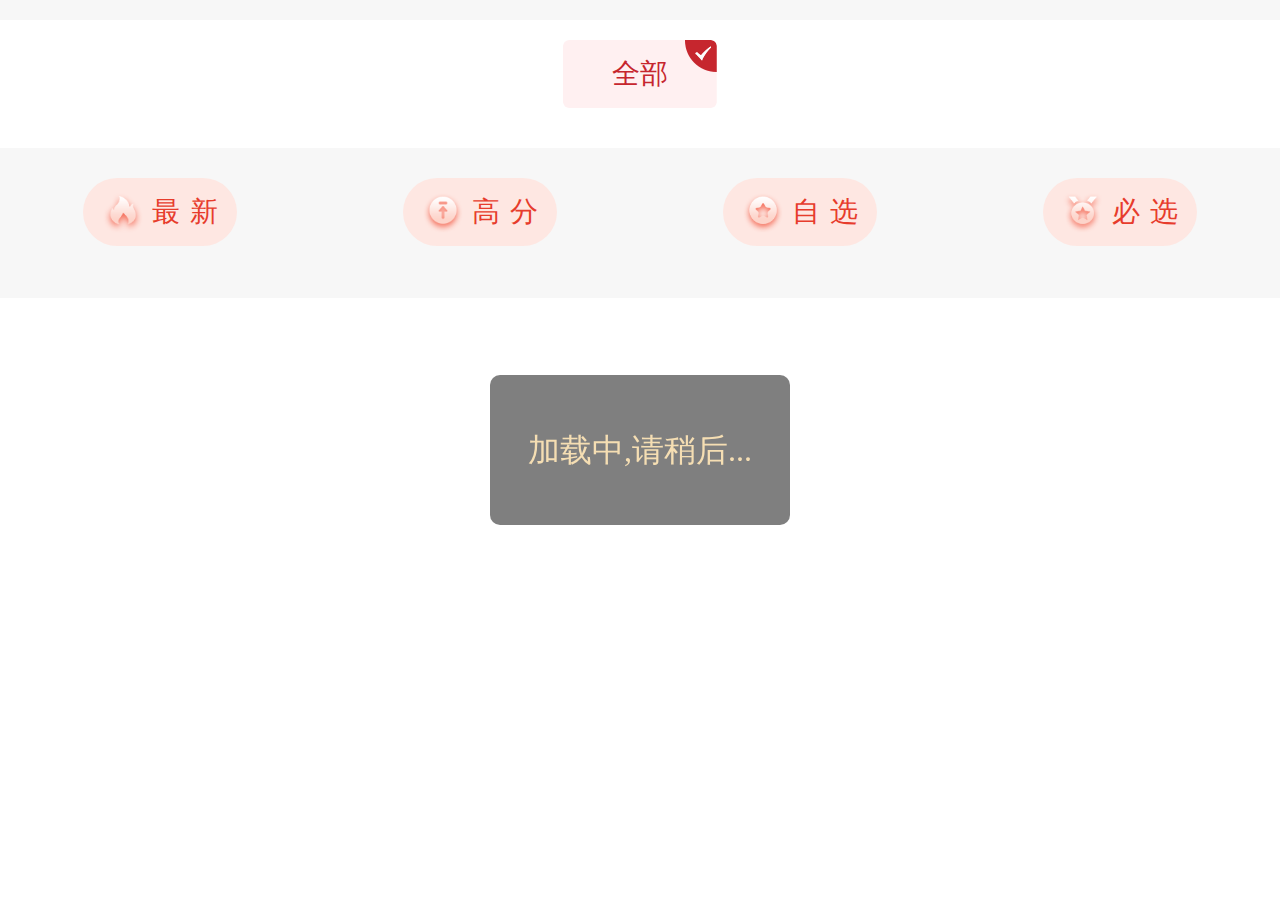
<file: StudyCenter/index.html>
<!DOCTYPE html>
<html lang="en">

<head>
    <meta charset="UTF-8">
    <meta name="viewport" content="width=750, user-scalable=no">
    <meta http-equiv="X-UA-Compatible" content="ie=edge">
    <meta http-equiv="Access-Control-Allow-Origin" content="*">
    <link rel="stylesheet" href="css/reset.css">
    <link rel="stylesheet" href="css/index.css">
    <script src="js/jquery-1.8.3.min.js"></script>
    <title>鄂尔多斯智慧党建</title>
</head>

<body>
    <div id='loadingDiv'>加载中,请稍后...</div>
    <div id="box">
        <!-- 顶部选项卡   课程分类以及答题测试 -->
        <div class="top">
            <!-- <div class="top_tab_box">
                <div class="top_tab top_now">课程分类</div>
                <div class="top_tab">答题测试</div>
            </div> -->
            <!-- 筛选列表 -->
            <div class="top_tab_list">
                <ul id="tabList" class="tab_list">
                    <li id="all" class="current">全部</li>
                    <!-- <li>两学一做</li>
                    <li>四个全面</li>
                    <li>反腐倡廉</li>
                    <li>重要讲话</li>
                    <li>微课堂</li>
                    <li>党性教育</li>
                    <li>工作交流</li>
                    <li>政策法规</li>
                    <li>道德教育</li> -->
                </ul>
            </div>
        </div>

        <!-- 分割线 -->
        <!-- <div class="cut_line"></div> -->

        <!-- 四个按钮 -->
        <ul class="fourBtn_box">
            <li id="latest">
                <img src="img/zuixin.png" alt="">
                <span>最新</span>
            </li>
            <li id="highMark">
                <img src="img/zuigaofen.png" alt="">
                <span>高分</span>
            </li>
            <li id="optional">
                <img src="img/zixuan.png" alt="">
                <span>自选</span>
            </li>
            <li id="willChoose">
                <img src="img/bixuanxiangmu.png" alt="">
                <span>必选</span>
            </li>
        </ul>

        <!-- 课程列表 -->
        <ul id="C_list" class="C_list">
            <!-- <li>
                <div class="imgBox">
                    <img src="" alt="">
                </div>
                <div class="r_side">
                    <p class="C_title">3-党建引领小康路</p>
                    <p class="scoreBox">
                        <span class="score">积分: 10分</span>
                        <span class="studyNum">学习人数: 16人</span>
                    </p>
                    <p class="good">好好学习,多多赚积分!</p>
                </div>
            </li> -->

        </ul>

        
    </div>
    <!-- 错误页 -->
    <div id="error">
        <img src="img/error.gif" alt="">
        <p id="refreshBtn">
            点&nbsp;击&nbsp;刷&nbsp;新
        </p>
    </div>

    <script src="js/common.js"></script>
    <script>


        //获取用户名和密码
        function GetToken(username, password) {
            // alert("-----------------1");
            login(username, password);
            // alert("-----------------"+username);
            // alert("-----------------"+password);

        }
        // GetToken("admin", "zhihuidangjian888");



        function login(username, password) {
            // alert("-----------2")
            var username = username;
            var password = password;
            //  alert(username);
            //  alert(password);
            localStorage.setItem('username', JSON.stringify(username));
            localStorage.setItem('password', JSON.stringify(password));
            //  alert("login"+ username);
            //  alert("login"+password);
            //登录接口
            ajax(
                "POST",
                url + "/api/auth/oauth/token",
                "json",
                {
                    "username": username,
                    "password": password,
                    "grant_type": "password"
                },
                "application/x-www-form-urlencoded",
                "Basic dnVlOnZ1ZQ==",
                true,
                function (data) {           //successFn
                    var token = data.access_token;
                    //  alert(data)

                    //全部视频
                    ajax(
                        "GET",
                        url + "/api/onlinestudy/osCourseVideo/selectCourseList?page=1&limit=10&courseType=0&commendType=0&selectType=0&order=create_time",
                        "json",
                        null,
                        "application/x-www-form-urlencoded",
                        "Bearer " + token,
                        true,
                        function (data) {    //successFn
                            // alert(data)
                            var C_list = document.getElementById("C_list");
                            var listItem = data.data.rows;
                            for (var i = 0; i < listItem.length; i++) {
                                var aLi = document.createElement("li");
                                aLi.setAttribute("courseId",listItem[i].courseId);
                                aLi.innerHTML =
                                    "<div class='imgBox'>"
                                    + "<img src='" + listItem[i].coursePic + "'/>"
                                    + "</div>"
                                    + "<div class='r_side'>"
                                    + "<p class='C_title'>" + listItem[i].courseName + "</p>"
                                    + "<p class='scoreBox'>"
                                    + "<span class='score'>积分:" + listItem[i].courseIntegral + "分" + "</span>"
                                    + "<span class='studyNum'>学习人数:" + listItem[i].studyNum + "人" + "</span>"
                                    + "</p>"
                                    // + "<p class='good'>好好学习,多多赚积分!</p>"
                                    + "</div>";
                                $(document).on("click", "#C_list>li", function () {
                                    var index = $("#C_list>li").index(this);
                                    window.location.href = "video.html?courseId=" + listItem[index].courseId;
                                })
                                C_list.appendChild(aLi);
                            }
                        },

                    )


                    //筛选列表
                    ajax(
                        "GET",
                        url + "/api/dict/dictValue/type/os_dict_video_course",
                        "json",
                        null,
                        "application/x-www-form-urlencoded",
                        "Bearer " + token,
                        true,
                        function (data) {
                            var tabList = document.getElementById("tabList");
                            // console.log(data.data.rows);
                            var listItem = data.data.rows;
                            // 筛选按钮
                            for (var i = 0; i < listItem.length; i++) {
                                aLi = document.createElement("li");
                                aLi.setAttribute("index", listItem[i].orderNum);
                                aLi.innerHTML = listItem[i].labelDefault;
                                tabList.appendChild(aLi);
                                $(document).on('click', '#tabList>li', function () {
                                    // var index = $('#tabList>li').index(this);
                                    var index = $(this).attr("index");
                                    $("#tabList>li").removeClass("current");
                                    $(this).addClass("current");
                                    $(".fourBtn_box li").removeClass("active");
                                    console.log(index);
                                    // return;
                                    ajax(
                                        "GET",
                                        url + "/api/onlinestudy/osCourseVideo/selectCourseList?page=1&limit=10&courseType=" + index + "&commendType=0&selectType=0&order=create_time",
                                        "json",
                                        null,
                                        "application/x-www-form-urlencoded",
                                        "Bearer " + token,
                                        true,
                                        function (data) {
                                            var C_list = document.getElementById("C_list");
                                            C_list.innerHTML = "";
                                            // console.log(data.data.rows);
                                            var selItem = data.data.rows;
                                            for (var i = 0; i < selItem.length; i++) {
                                                var aLi = document.createElement("li");
                                                aLi.setAttribute("courseId",selItem[i].courseId);
                                                aLi.innerHTML =
                                                    "<div class='imgBox'>"
                                                    + "<img src='" + selItem[i].coursePic + "'/>"
                                                    + "</div>"
                                                    + "<div class='r_side'>"
                                                    + "<p class='C_title'>" + selItem[i].courseName + "</p>"
                                                    + "<p class='scoreBox'>"
                                                    + "<span class='score'>积分:" + selItem[i].courseIntegral + "分" + "</span>"
                                                    + "<span class='studyNum'>学习人数:" + selItem[i].studyNum + "人" + "</span>"
                                                    + "</p>"
                                                    // + "<p class='good'>好好学习,多多赚积分!</p>"
                                                    + "</div>";
                                                $(document).on("click", "#C_list>li", function () {
                                                    var index = $("#C_list>li").index(this);
                                                    window.location.href = "video.html?courseId=" + selItem[index].courseId;
                                                })
                                                C_list.appendChild(aLi);
                                            }
                                        }
                                    )
                                })
                            }

                        },
                    )

                    // 最新  高分  自选  必选 
                    var latest = document.getElementById("latest");
                    var highMark = document.getElementById("highMark");
                    var optional = document.getElementById("optional");
                    var willChoose = document.getElementById("willChoose");

                    //最新
                    latest.onclick = function () {
                        $(".fourBtn_box li").removeClass("active");
                        $("#tabList>li").removeClass("current");
                        $(this).addClass("active");
                        ajax(
                            "GET",
                            url + "/api/onlinestudy/osCourseVideo/selectCourseList?page=1&limit=10&courseType=6&commendType=0&selectType=0&order=create_time",
                            "json",
                            null,
                            "application/x-www-form-urlencoded",
                            "Bearer " + token,
                            true,
                            function (data) {   //successFn
                                var C_list = document.getElementById("C_list");
                                C_list.innerHTML = "";
                                // console.log(data.data.rows);
                                var selItem = data.data.rows;
                                for (var i = 0; i < selItem.length; i++) {
                                    var aLi = document.createElement("li");
                                    aLi.setAttribute("courseId",selItem[i].courseId);
                                    aLi.innerHTML =
                                        "<div class='imgBox'>"
                                        + "<img src='" + selItem[i].coursePic + "'/>"
                                        + "</div>"
                                        + "<div class='r_side'>"
                                        + "<p class='C_title'>" + selItem[i].courseName + "</p>"
                                        + "<p class='scoreBox'>"
                                        + "<span class='score'>积分:" + selItem[i].courseIntegral + "分" + "</span>"
                                        + "<span class='studyNum'>学习人数:" + selItem[i].studyNum + "人" + "</span>"
                                        + "</p>"
                                        // + "<p class='good'>好好学习,多多赚积分!</p>"
                                        + "</div>";
                                    $(document).on("click", "#C_list>li", function () {
                                        var index = $("#C_list>li").index(this);
                                        window.location.href = "video.html?courseId=" + selItem[index].courseId;
                                    })
                                    C_list.appendChild(aLi);
                                }
                            },

                        )
                    }

                    //高分
                    highMark.onclick = function () {
                        $(".fourBtn_box li").removeClass("active");
                        $("#tabList>li").removeClass("current");
                        $(this).addClass("active");
                        ajax(
                            "GET",
                            url + "/api/onlinestudy/osCourseVideo/selectCourseList?page=1&limit=10&courseType=6&commendType=0&selectType=0&order=course_integral",
                            "json",
                            null,
                            "application/x-www-form-urlencoded",
                            "Bearer " + token,
                            true,
                            function (data) {   //successFn
                                var C_list = document.getElementById("C_list");
                                C_list.innerHTML = "";
                                // console.log(data.data.rows);
                                var selItem = data.data.rows;
                                for (var i = 0; i < selItem.length; i++) {
                                    var aLi = document.createElement("li");
                                    aLi.setAttribute("courseId",selItem[i].courseId);
                                    aLi.innerHTML =
                                        "<div class='imgBox'>"
                                        + "<img src='" + selItem[i].coursePic + "'/>"
                                        + "</div>"
                                        + "<div class='r_side'>"
                                        + "<p class='C_title'>" + selItem[i].courseName + "</p>"
                                        + "<p class='scoreBox'>"
                                        + "<span class='score'>积分:" + selItem[i].courseIntegral + "分" + "</span>"
                                        + "<span class='studyNum'>学习人数:" + selItem[i].studyNum + "人" + "</span>"
                                        + "</p>"
                                        // + "<p class='good'>好好学习,多多赚积分!</p>"
                                        + "</div>";
                                    $(document).on("click", "#C_list>li", function () {
                                        var index = $("#C_list>li").index(this);
                                        window.location.href = "video.html?courseId=" + selItem[index].courseId;
                                    })
                                    C_list.appendChild(aLi);
                                }
                            },

                        )
                    }


                    //自选
                    optional.onclick = function () {
                        $(".fourBtn_box li").removeClass("active");
                        $("#tabList>li").removeClass("current");
                        $(this).addClass("active");
                        ajax(
                            "GET",
                            url + "/api/onlinestudy/osCourseVideo/selectCourseList?page=1&limit=10&courseType=6&commendType=0&selectType=0&order=course_integral",
                            "json",
                            null,
                            "application/x-www-form-urlencoded",
                            "Bearer " + token,
                            true,
                            function (data) {   //successFn
                                var C_list = document.getElementById("C_list");
                                C_list.innerHTML = "";
                                // console.log(data.data.rows);
                                var selItem = data.data.rows;
                                for (var i = 0; i < selItem.length; i++) {
                                    var aLi = document.createElement("li");
                                    aLi.setAttribute("courseId",selItem[i].courseId);
                                    aLi.innerHTML =
                                        "<div class='imgBox'>"
                                        + "<img src='" + selItem[i].coursePic + "'/>"
                                        + "</div>"
                                        + "<div class='r_side'>"
                                        + "<p class='C_title'>" + selItem[i].courseName + "</p>"
                                        + "<p class='scoreBox'>"
                                        + "<span class='score'>积分:" + selItem[i].courseIntegral + "分" + "</span>"
                                        + "<span class='studyNum'>学习人数:" + selItem[i].studyNum + "人" + "</span>"
                                        + "</p>"
                                        // + "<p class='good'>好好学习,多多赚积分!</p>"
                                        + "</div>";
                                    $(document).on("click", "#C_list>li", function () {
                                        var index = $("#C_list>li").index(this);
                                        window.location.href = "video.html?courseId=" + selItem[index].courseId;
                                    })
                                    C_list.appendChild(aLi);
                                }
                            },

                        )
                    }


                    //必选
                    willChoose.onclick = function () {
                        $(".fourBtn_box li").removeClass("active");
                        $("#tabList>li").removeClass("current");
                        $(this).addClass("active");
                        ajax(
                            "GET",
                            url + "/api/onlinestudy/osCourseVideo/selectCourseList?page=1&limit=10&courseType=6&commendType=0&selectType=1&order=course_integral",
                            "json",
                            null,
                            "application/x-www-form-urlencoded",
                            "Bearer " + token,
                            true,
                            function (data) {    //successFn
                                var C_list = document.getElementById("C_list");
                                C_list.innerHTML = "";
                                // console.log(data.data.rows);
                                var selItem = data.data.rows;
                                for (var i = 0; i < selItem.length; i++) {
                                    var aLi = document.createElement("li");
                                    aLi.setAttribute("courseId",selItem[i].courseId);
                                    aLi.innerHTML =
                                        "<div class='imgBox'>"
                                        + "<img src='" + selItem[i].coursePic + "'/>"
                                        + "</div>"
                                        + "<div class='r_side'>"
                                        + "<p class='C_title'>" + selItem[i].courseName + "</p>"
                                        + "<p class='scoreBox'>"
                                        + "<span class='score'>积分:" + selItem[i].courseIntegral + "分" + "</span>"
                                        + "<span class='studyNum'>学习人数:" + selItem[i].studyNum + "人" + "</span>"
                                        + "</p>"
                                        // + "<p class='good'>好好学习,多多赚积分!</p>"
                                        + "</div>";
                                    $(document).on("click", "#C_list>li", function () {
                                        var index = $("#C_list>li").index(this);
                                        window.location.href = "video.html?courseId=" + selItem[index].courseId;
                                    })
                                    C_list.appendChild(aLi);
                                }
                            },

                        )
                    }


                    //全部
                    var all = document.getElementById("all");
                    all.onclick = function () {
                        $(".fourBtn_box li").removeClass("active");
                        //全部视频
                        ajax(
                            "GET",
                            url + "/api/onlinestudy/osCourseVideo/selectCourseList?page=1&limit=10&courseType=0&commendType=0&selectType=0&order=create_time",
                            "json",
                            null,
                            "application/x-www-form-urlencoded",
                            "Bearer " + token,
                            true,
                            function (data) {    //successFn
                                // alert(data)
                                var C_list = document.getElementById("C_list");
                                C_list.innerHTML = "";
                                // console.log(data.data.rows);
                                var listItem = data.data.rows;
                                for (var i = 0; i < listItem.length; i++) {
                                    var aLi = document.createElement("li");
                                    aLi.setAttribute("courseId",listItem[i].courseId);
                                    aLi.innerHTML =
                                        "<div class='imgBox'>"
                                        + "<img src='" + listItem[i].coursePic + "'/>"
                                        + "</div>"
                                        + "<div class='r_side'>"
                                        + "<p class='C_title'>" + listItem[i].courseName + "</p>"
                                        + "<p class='scoreBox'>"
                                        + "<span class='score'>积分:" + listItem[i].courseIntegral + "分" + "</span>"
                                        + "<span class='studyNum'>学习人数:" + listItem[i].studyNum + "人" + "</span>"
                                        + "</p>"
                                        // + "<p class='good'>好好学习,多多赚积分!</p>"
                                        + "</div>";
                                    $(document).on("click", "#C_list>li", function () {
                                        var index = $("#C_list>li").index(this);
                                        window.location.href = "video.html?courseId=" + listItem[index].courseId;
                                    })
                                    C_list.appendChild(aLi);
                                }
                            },

                        )
                    }
                },
                function (data) {
                    // alert("错误码:" + data.status);
                    if(data.status==0){
                        var Error = document.getElementById("error");
                        var refreshBtn = document.getElementById("refreshBtn")
                        Error.style.display = "block";
                        refreshBtn.onclick = function(){
                            GetToken();
                        }
                    }
                }
            )
        }

        // 显示loading。
        $(document).ajaxStart(function () {
            $("#loadingDiv").show();
        });


        // 隐藏loading。
        $(document).ajaxComplete(function () {
            $("#loadingDiv").fadeOut("fast");
        });



    </script>
</body>

</html>
</file>
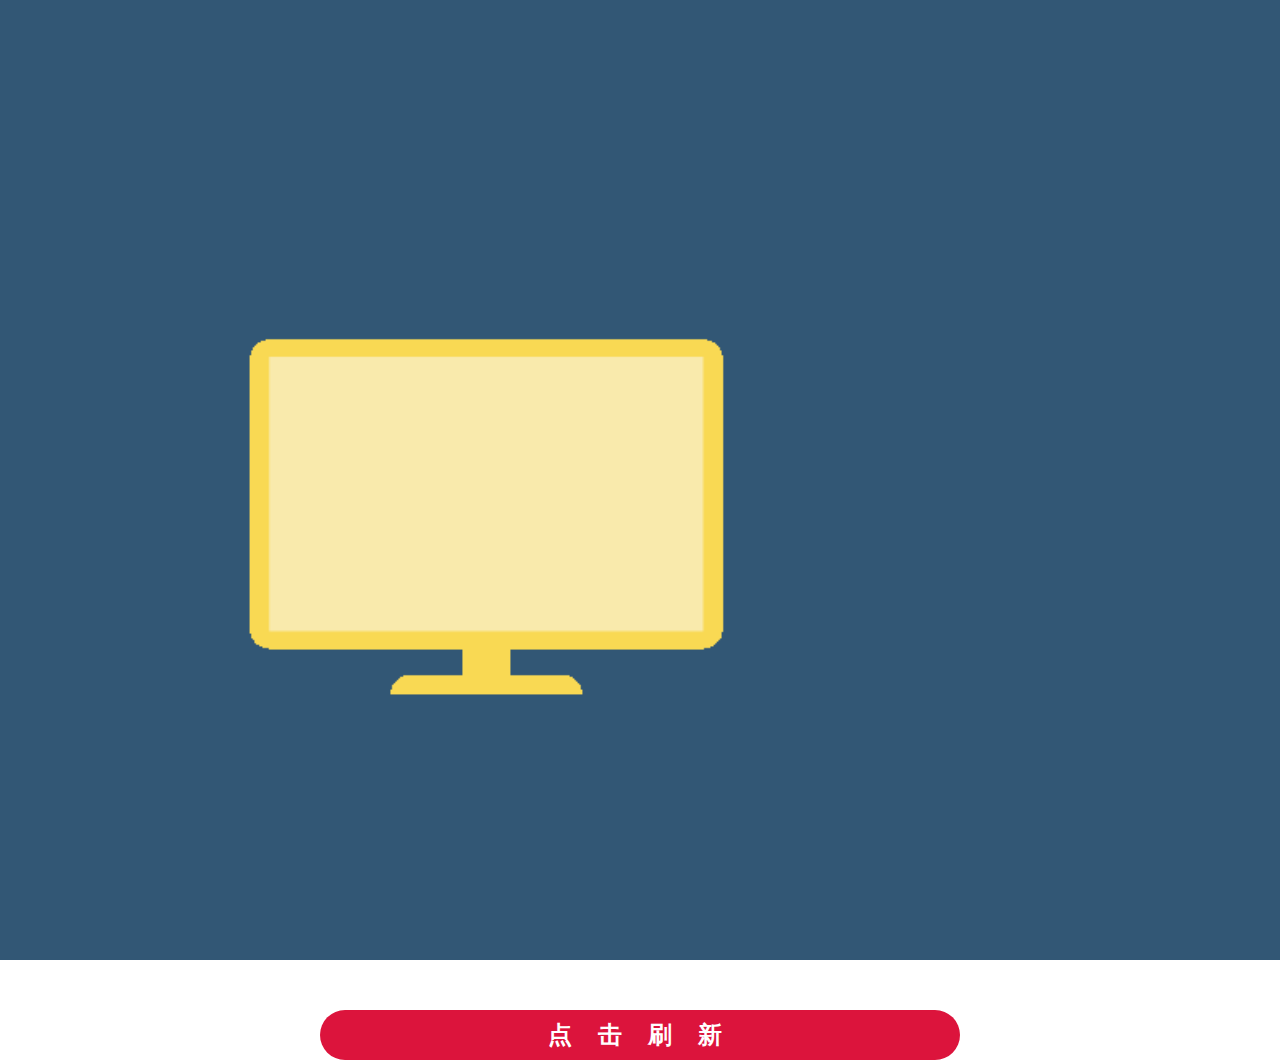
<file: StudyCenter/classMore.html>
<!DOCTYPE html>
<html lang="en">

<head>
    <meta charset="UTF-8">
    <meta name="viewport" content="width=750, user-scalable=no">
    <meta http-equiv="X-UA-Compatible" content="ie=edge">
    <link rel="stylesheet" href="css/reset.css">
    <link rel="stylesheet" href="css/classMore.css">
    <script src="js/jquery-1.8.3.min.js"></script>
    <title>我的课程</title>
</head>

<body>
    <div id='loadingDiv'>加载中,请稍后...</div>
    <div id='delDiv'>删除成功!</div>
    <div id="classBox">
        <!-- 选项卡 -->
        <div class="tabBox">
            <span class="moveBorder"></span>
            <div class="self active">自选课程</div>
            <div class="self">必修课程</div>
        </div>
        <!-- 课程列表 -->
        <ul id="self" class="classList" style="display: block;">
            <!-- <li>
                <div class="imgBox">
                    <img src="" alt="">
                </div>
                <div class="r_side">
                    <p class="C_tit">边疆草原上的游牧检查官</p>
                    <p class="progress">
                        <span class="pro_txt">进度:</span>
                        <span class="pro_bar">
                            <span class="pro_inline"></span>
                        </span>
                        <span class="pro_percent">80%</span>
                    </p>
                    <p class="study">
                        <span class="stu_time">学习次数: 61次</span>
                        <span class="getScore">获得积分: 0分</span>
                    </p>
                    <div class="operation">
                        <p class="op_btn">继续学习</p>
                        <p class="op_btn del">删除记录</p>
                    </div>
                </div>
            </li> -->
        </ul>
        <ul id="must" class="classList">
            <!-- <li>
                <div class="imgBox">
                    <img src="" alt="">
                </div>
                <div class="r_side">
                    <p class="C_tit">边疆草原上的游牧检查官</p>
                    <p class="progress">
                        <span class="pro_txt">进度:</span>
                        <span class="pro_bar">
                            <span class="pro_inline"></span>
                        </span>
                        <span class="pro_percent">80%</span>
                    </p>
                    <p class="study">
                        <span class="stu_time">学习次数: 61次</span>
                        <span class="getScore">获得积分: 0分</span>
                    </p>
                    <div class="operation">
                        <p class="op_btn">继续学习</p>
                        <p class="op_btn del">删除记录</p>
                    </div>
                </div>
            </li> -->
        </ul>

    </div>
    <!-- 错误页 -->
    <div id="error">
        <img src="img/error.gif" alt="">
        <p id="refreshBtn">
            点&nbsp;击&nbsp;刷&nbsp;新
        </p>
    </div>

    <script src="js/common.js"></script>
    <script>



        //选项卡
        $(function () {
            var tabBtn = document.getElementsByClassName("self");
            var tabList = document.getElementsByClassName("classList");
            var moveBorder = document.getElementsByClassName("moveBorder")[0];
            var liWidth = tabBtn[0].offsetWidth;

            for (var i = 0; i < tabBtn.length; i++) {
                tabBtn[i].index = i;
                tabBtn[i].onclick = function () {
                    for (var j = 0; j < tabList.length; j++) {
                        tabBtn[j].classList.remove("active");
                        tabList[j].style.display = "none";
                    }
                    this.classList.add("active");
                    tabList[this.index].style.display = "block";
                    var cnt = this.index;

                    animate(moveBorder,cnt*liWidth);
                }
            };


            // 缓动动画封装
            function animate(element, target){
                // 清除间歇调用
                clearInterval(element.timer);
                // 设置超时调用
                element.timer = setInterval(function(){
                    // 设置步数
                    var step = (target - element.offsetLeft)/10;
                    // 调整步数
                    step = step > 0 ? Math.ceil(step) : Math.floor(step);
                    // 设置样式
                    element.style.left = element.offsetLeft + step + "px";
                    // console.log(1);
                    if(Math.abs(target - element.offsetLeft) < Math.abs(step)){
                        element.style.left = target + "px";
                        clearInterval(element.timer);
                    }
                }, 20);
            }
        })


        //数据请求
        $(function(){
            getData();
        })
        function getData () {

            var username = JSON.parse(localStorage.getItem('username'));
            var password = JSON.parse(localStorage.getItem('password'));

            //登录接口
            ajax(
                "POST",
                url + "/api/auth/oauth/token",
                "json",
                {
                    "username": username,
                    "password": password,
                    "grant_type": "password"
                },
                "application/x-www-form-urlencoded",
                "Basic dnVlOnZ1ZQ==",
                true,
                function (data) {    //successFn
                    console.log(data);
                    var token = data.access_token;
                    ajax(
                        "GET",
                        url + "/api/onlinestudy/osCourseVideo/selectMyCourse?page=1&limit=10&selectType=1",
                        "json",
                        null,
                        "application/x-www-form-urlencoded",
                        "Bearer " + token,
                        true,
                        function (data) {    //successFn
                            var self = document.getElementById("self");
                            var must = document.getElementById("must");
                            console.log(data.data.rows)
                            var myClass = data.data.rows;
                            for (var i = 0; i < myClass.length; i++) {
                                var aLi = document.createElement("li");
                                aLi.setAttribute("courseId",myClass[i].courseId);
                                var wan = 0;

                                if(myClass[i].rememberTime>10000&&myClass[i].rememberTime<100000){
                                    wan = myClass[i].rememberTime.toString().slice(0,1)+"万+";
                                }else if(myClass[i].rememberTime>100000&&myClass[i].rememberTime<1000000){
                                    wan = myClass[i].rememberTime.toString().slice(0,2)+"万+";
                                }else if(myClass[i].rememberTime>1000000){
                                    wan = myClass[i].rememberTime.toString().slice(0,3)+"万+";
                                }else{
                                    wan = myClass[i].rememberTime;
                                }

                                aLi.innerHTML =
                                    "<div class='imgBox'>" +
                                        "<img src='" + myClass[i].coursePic + "'>" +
                                    "</div>" +
                                    "<div class='r_side'>" +
                                        "<p class='C_tit'>" + myClass[i].courseName + "</p>" +
                                        "<p class='del'>" + "删除" + "</p>" +
                                        "<p class='progress'>" +
                                            "<span class='pro_txt'>已学习:</span>" +
                                            "<span class='pro_bar'>" +
                                            "<span class='pro_inline' style='width:" + myClass[i].progress + "%'></span>" +
                                            "</span>" +
                                            "<span class='pro_percent'>" + myClass[i].progress + "%" + "</span>" +
                                        "</p>" +
                                        "<p class='study'>" +
                                        "<span class='stu_time'>学习次数:" + wan + "次" + "</span>" +
                                        "<span class='getScore'>获得积分:" + myClass[i].getIntegral + "分" + "</span>" +
                                        "</p>" +
                                    "</div>";
                                //跳转
                                $(document).on("click", ".classList>li", function () {
                                    var index = $(".classList>li").index(this);
                                    window.location.href = "video.html?courseId=" + myClass[index].courseId;
                                })
                                if (myClass[i].selectType == "1") {
                                    self.appendChild(aLi);
                                } else {
                                    must.appendChild(aLi);
                                }
                                //删除记录
                                $(document).on("click",".r_side .del",function (e) {
                                    var oEvent = e || event;
                                    oEvent.stopPropagation();
                                    var index = $(".r_side .del").index(this);
                                    console.log(myClass[index].courseId);
                                    // debugger;
                                    ajax(
                                        "PUT",
                                        url + "/api/onlinestudy/osCourseRecord/updateCourseisDelete/"+myClass[index].courseId,
                                        "json",
                                        null,
                                        "application/x-www-form-urlencoded",
                                        "Bearer " + token,
                                        true,
                                        function (data) {
                                            console.log(data);
                                            if(data == "1"){
                                                var delDiv = document.getElementById("delDiv");
                                                delDiv.style.display = "block";
                                                setTimeout(function(){
                                                    delDiv.style.display = "none";
                                                    window.location.reload();
                                                },2000)
                                            }else{
                                                delDiv.innerHTML = "删除失败!";
                                                delDiv.style.color = "red";
                                                delDiv.style.display = "block";
                                                setTimeout(function(){
                                                    delDiv.style.display = "none";
                                                    window.location.reload();
                                                },2000)
                                            }
                                        }
                                    )

                                })
                            }
                        },

                    )
                },
                function (data) {
                    // alert("错误码:" + data.status);
                    if (data.status == 0) {
                        var Error = document.getElementById("error");
                        var refreshBtn = document.getElementById("refreshBtn")
                        Error.style.display = "block";
                        refreshBtn.onclick = function () {
                            getData();
                        }
                    }
                }
            )
        }



        // 显示loading。
        $(document).ajaxStart(function () {
            $("#loadingDiv").show();
        });


        // 隐藏loading。
        $(document).ajaxComplete(function () {
            $("#loadingDiv").fadeOut("fast");
        });
    </script>
</body>

</html>
</file>
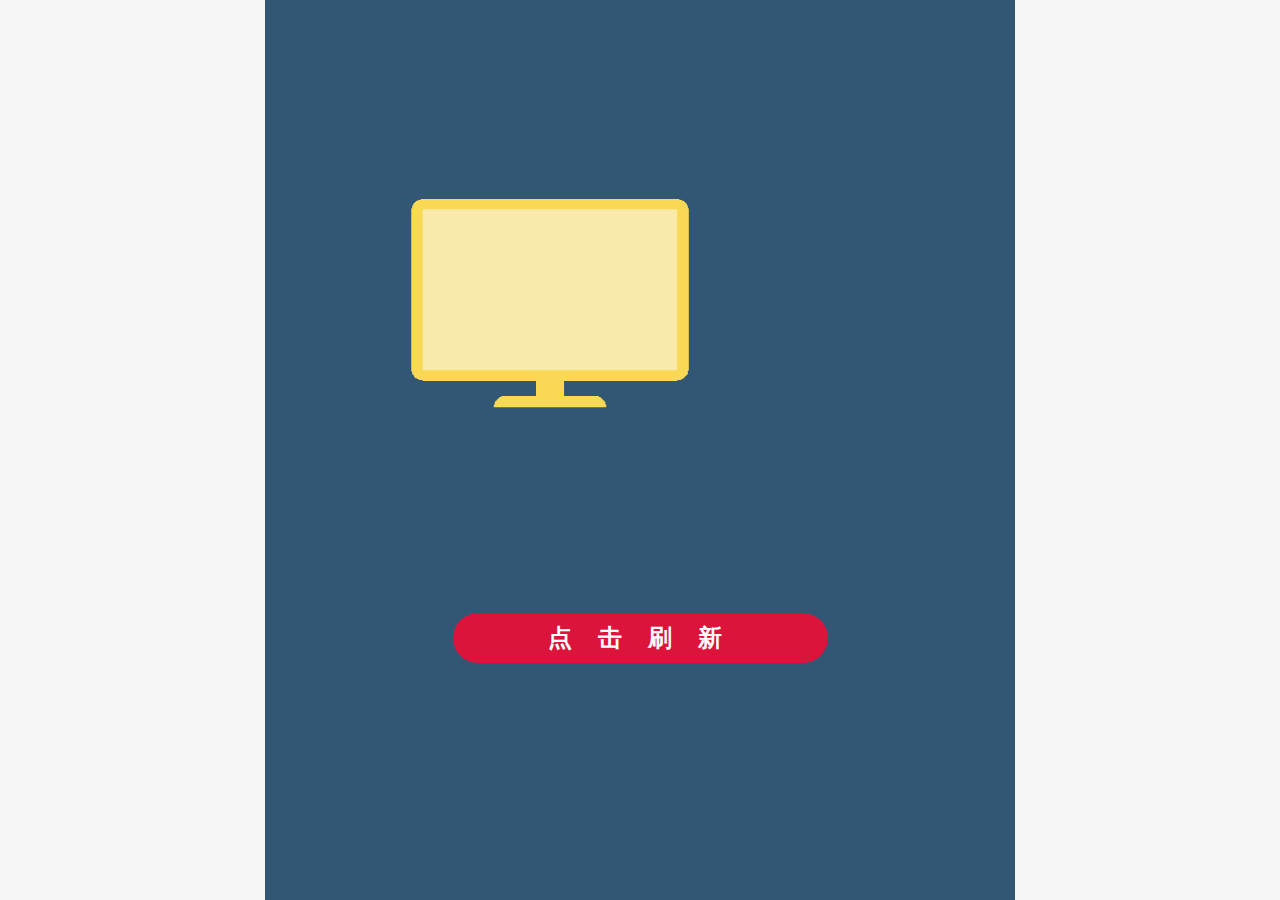
<file: StudyCenter/classMoreCopy.html>
<!DOCTYPE html>
<html lang="en">

<head>
    <meta charset="UTF-8">
    <meta name="viewport" content="width=device-width,initial-scale=1,user-scalable=no">
    <meta http-equiv="X-UA-Compatible" content="ie=edge">
    <link rel="stylesheet" href="css/reset.css">
    <link rel="stylesheet" href="css/classMoreCopy.css">
    <script src="js/jquery-1.8.3.min.js"></script>
    <script src="js/rem.js"></script>
    <title>我的课程</title>
</head>

<body>
    <div id='loadingDiv'>加载中,请稍后...</div>
    <div id='delDiv'>删除成功!</div>
    <div id="classBox">
        <!-- 选项卡 -->
        <div class="tabBox">
            <span class="moveBorder"></span>
            <div class="self active">自选课程</div>
            <div class="self">必修课程</div>
        </div>
        <!-- 课程列表 -->
        <ul id="self" class="classList" style="display: block;">
            <!-- <li>
                <div class="imgBox">
                    <img src="" alt="">
                </div>
                <div class="r_side">
                    <p class="C_tit">边疆草原上的游牧检查官</p>
                    <p class="progress">
                        <span class="pro_txt">进度:</span>
                        <span class="pro_bar">
                            <span class="pro_inline"></span>
                        </span>
                        <span class="pro_percent">80%</span>
                    </p>
                    <p class="study">
                        <span class="stu_time">学习次数: 61次</span>
                        <span class="getScore">获得积分: 0分</span>
                    </p>
                    <div class="operation">
                        <p class="op_btn">继续学习</p>
                        <p class="op_btn del">删除记录</p>
                    </div>
                </div>
            </li> -->
        </ul>
        <ul id="must" class="classList">
            <!-- <li>
                <div class="imgBox">
                    <img src="" alt="">
                </div>
                <div class="r_side">
                    <p class="C_tit">边疆草原上的游牧检查官</p>
                    <p class="progress">
                        <span class="pro_txt">进度:</span>
                        <span class="pro_bar">
                            <span class="pro_inline"></span>
                        </span>
                        <span class="pro_percent">80%</span>
                    </p>
                    <p class="study">
                        <span class="stu_time">学习次数: 61次</span>
                        <span class="getScore">获得积分: 0分</span>
                    </p>
                    <div class="operation">
                        <p class="op_btn">继续学习</p>
                        <p class="op_btn del">删除记录</p>
                    </div>
                </div>
            </li> -->
        </ul>

    </div>
    <!-- 错误页 -->
    <div id="error">
        <img src="img/error.gif" alt="">
        <p id="refreshBtn">
            点&nbsp;击&nbsp;刷&nbsp;新
        </p>
    </div>

    <script src="js/common.js"></script>
    <script>



        //选项卡
        $(function () {
            var tabBtn = document.getElementsByClassName("self");
            var tabList = document.getElementsByClassName("classList");
            var moveBorder = document.getElementsByClassName("moveBorder")[0];
            var liWidth = tabBtn[0].offsetWidth;

            for (var i = 0; i < tabBtn.length; i++) {
                tabBtn[i].index = i;
                tabBtn[i].onclick = function () {
                    for (var j = 0; j < tabList.length; j++) {
                        tabBtn[j].classList.remove("active");
                        tabList[j].style.display = "none";
                    }
                    this.classList.add("active");
                    tabList[this.index].style.display = "block";
                    var cnt = this.index;

                    animate(moveBorder,cnt*liWidth);
                }
            };


            // 缓动动画封装
            function animate(element, target){
                // 清除间歇调用
                clearInterval(element.timer);
                // 设置超时调用
                element.timer = setInterval(function(){
                    // 设置步数
                    var step = (target - element.offsetLeft)/10;
                    // 调整步数
                    step = step > 0 ? Math.ceil(step) : Math.floor(step);
                    // 设置样式
                    element.style.left = element.offsetLeft + step + "px";
                    // console.log(1);
                    if(Math.abs(target - element.offsetLeft) < Math.abs(step)){
                        element.style.left = target + "px";
                        clearInterval(element.timer);
                    }
                }, 20);
            }
        })


        //数据请求
        $(function(){
            getData();
        })
        function getData () {

            var username = JSON.parse(localStorage.getItem('username'));
            var password = JSON.parse(localStorage.getItem('password'));

            //登录接口
            ajax(
                "POST",
                url + "/api/auth/oauth/token",
                "json",
                {
                    "username": username,
                    "password": password,
                    "grant_type": "password"
                },
                "application/x-www-form-urlencoded",
                "Basic dnVlOnZ1ZQ==",
                true,
                function (data) {    //successFn
                    console.log(data);
                    var token = data.access_token;
                    ajax(
                        "GET",
                        url + "/api/onlinestudy/osCourseVideo/selectMyCourse?page=1&limit=10&selectType=1",
                        "json",
                        null,
                        "application/x-www-form-urlencoded",
                        "Bearer " + token,
                        true,
                        function (data) {    //successFn
                            var self = document.getElementById("self");
                            var must = document.getElementById("must");
                            console.log(data.data.rows)
                            var myClass = data.data.rows;
                            for (var i = 0; i < myClass.length; i++) {
                                var aLi = document.createElement("li");
                                aLi.setAttribute("courseId",myClass[i].courseId);
                                var wan = 0;

                                if(myClass[i].rememberTime>10000&&myClass[i].rememberTime<100000){
                                    wan = myClass[i].rememberTime.toString().slice(0,1)+"万+";
                                }else if(myClass[i].rememberTime>100000&&myClass[i].rememberTime<1000000){
                                    wan = myClass[i].rememberTime.toString().slice(0,2)+"万+";
                                }else if(myClass[i].rememberTime>1000000){
                                    wan = myClass[i].rememberTime.toString().slice(0,3)+"万+";
                                }else{
                                    wan = myClass[i].rememberTime;
                                }

                                aLi.innerHTML =
                                    "<div class='imgBox'>" +
                                        "<img src='" + myClass[i].coursePic + "'>" +
                                    "</div>" +
                                    "<div class='r_side'>" +
                                        "<p class='C_tit'>" + myClass[i].courseName + "</p>" +
                                        "<p class='del'>" + "删除" + "</p>" +
                                        "<p class='progress'>" +
                                            "<span class='pro_txt'>已学习:</span>" +
                                            "<span class='pro_bar'>" +
                                            "<span class='pro_inline' style='width:" + myClass[i].progress + "%'></span>" +
                                            "</span>" +
                                            "<span class='pro_percent'>" + myClass[i].progress + "%" + "</span>" +
                                        "</p>" +
                                        "<p class='study'>" +
                                        "<span class='stu_time'>学习次数:" + wan + "次" + "</span>" +
                                        "<span class='getScore'>获得积分:" + myClass[i].getIntegral + "分" + "</span>" +
                                        "</p>" +
                                    "</div>";
                                //跳转
                                $(document).on("click", ".classList>li", function () {
                                    var index = $(".classList>li").index(this);
                                    window.location.href = "videoCopy.html?courseId=" + myClass[index].courseId;
                                })
                                if (myClass[i].selectType == "1") {
                                    self.appendChild(aLi);
                                } else {
                                    must.appendChild(aLi);
                                }
                                //删除记录
                                $(document).on("click",".r_side .del",function (e) {
                                    var oEvent = e || event;
                                    oEvent.stopPropagation();
                                    var index = $(".r_side .del").index(this);
                                    console.log(myClass[index].courseId);
                                    // debugger;
                                    ajax(
                                        "PUT",
                                        url + "/api/onlinestudy/osCourseRecord/updateCourseisDelete/"+myClass[index].courseId,
                                        "json",
                                        null,
                                        "application/x-www-form-urlencoded",
                                        "Bearer " + token,
                                        true,
                                        function (data) {
                                            console.log(data);
                                            if(data == "1"){
                                                var delDiv = document.getElementById("delDiv");
                                                delDiv.style.display = "block";
                                                setTimeout(function(){
                                                    delDiv.style.display = "none";
                                                    window.location.reload();
                                                },2000)
                                            }else{
                                                delDiv.innerHTML = "删除失败!";
                                                delDiv.style.color = "red";
                                                delDiv.style.display = "block";
                                                setTimeout(function(){
                                                    delDiv.style.display = "none";
                                                    window.location.reload();
                                                },2000)
                                            }
                                        }
                                    )

                                })
                            }
                        },

                    )
                },
                function (data) {
                    // alert("错误码:" + data.status);
                    if (data.status == 0) {
                        var Error = document.getElementById("error");
                        var refreshBtn = document.getElementById("refreshBtn")
                        Error.style.display = "block";
                        refreshBtn.onclick = function () {
                            getData();
                        }
                    }
                }
            )
        }



        // 显示loading。
        $(document).ajaxStart(function () {
            $("#loadingDiv").show();
        });


        // 隐藏loading。
        $(document).ajaxComplete(function () {
            $("#loadingDiv").fadeOut("fast");
        });
    </script>
</body>

</html>
</file>
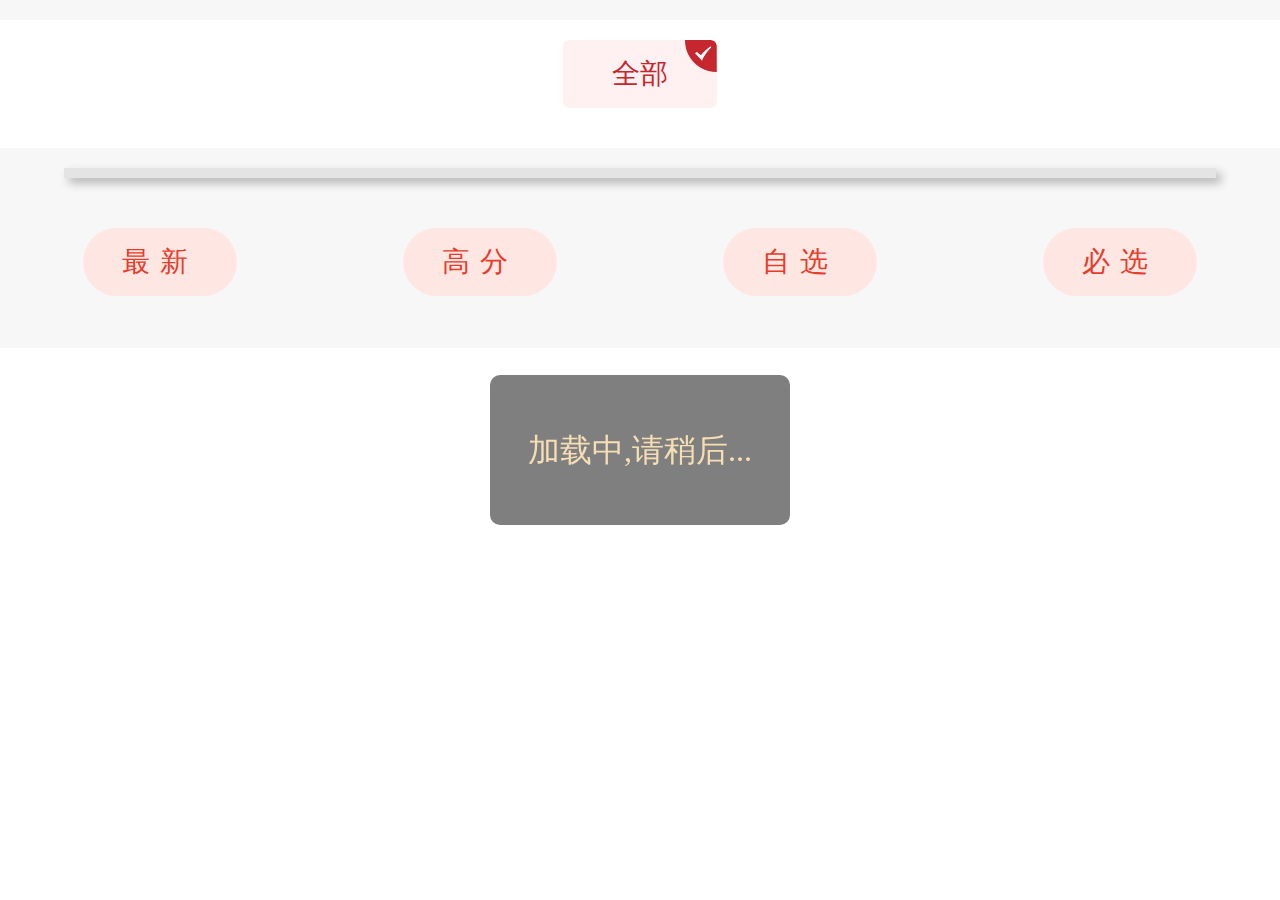
<file: StudyCenter/indexCopy.html>
<!DOCTYPE html>
<html lang="en">

<head>
    <meta charset="UTF-8">
    <meta name="viewport" content="width=750, user-scalable=no">
    <meta http-equiv="X-UA-Compatible" content="ie=edge">
    <meta http-equiv="Access-Control-Allow-Origin" content="*">
    <link rel="stylesheet" href="css/reset.css">
    <link rel="stylesheet" href="css/index.css">
    <script src="js/jquery-1.8.3.min.js"></script>
    <title>鄂尔多斯智慧党建</title>
</head>

<body>
    <div id='loadingDiv'>加载中,请稍后...</div>
    <div id="box">
        <!-- 顶部选项卡   课程分类以及答题测试 -->
        <div class="top">
            <!-- <div class="top_tab_box">
                <div class="top_tab top_now">课程分类</div>
                <div class="top_tab">答题测试</div>
            </div> -->
            <!-- 筛选列表 -->
            <div class="top_tab_list">
                <ul id="tabList" class="tab_list">
                    <li id="all" class="current">全部</li>
                    <!-- <li>两学一做</li>
                    <li>四个全面</li>
                    <li>反腐倡廉</li>
                    <li>重要讲话</li>
                    <li>微课堂</li>
                    <li>党性教育</li>
                    <li>工作交流</li>
                    <li>政策法规</li>
                    <li>道德教育</li> -->
                </ul>
            </div>
        </div>

        <!-- 分割线 -->
        <div class="cut_line"></div>

        <!-- 四个按钮 -->
        <ul class="fourBtn_box">
            <li id="latest">最新</li>
            <li id="highMark">高分</li>
            <li id="optional">自选</li>
            <li id="willChoose">必选</li>
        </ul>

        <!-- 课程列表 -->
        <ul id="C_list" class="C_list">
            <!-- <li>
                <div class="imgBox">
                    <img src="" alt="">
                </div>
                <div class="r_side">
                    <p class="C_title">3-党建引领小康路</p>
                    <p class="scoreBox">
                        <span class="score">积分: 10分</span>
                        <span class="studyNum">学习人数: 16人</span>
                    </p>
                    <p class="good">好好学习,多多赚积分!</p>
                </div>
            </li> -->

        </ul>

        
    </div>
    <!-- 错误页 -->
    <div id="error">
        <img src="img/error.gif" alt="">
        <p id="refreshBtn">
            点&nbsp;击&nbsp;刷&nbsp;新
        </p>
    </div>

    <script src="js/common.js"></script>
    <script>


        //获取用户名和密码
        function GetToken(username, password) {
            // alert("-----------------1");
            login(username, password);
            // alert("-----------------"+username);
            // alert("-----------------"+password);

        }
        // GetToken("admin", "123456");



        function login(username, password) {
            // alert("-----------2")
            var username = username;
            var password = password;
            //  alert(username);
            //  alert(password);
            localStorage.setItem('username', JSON.stringify(username));
            localStorage.setItem('password', JSON.stringify(password));
            //  alert("login"+ username);
            //  alert("login"+password);
            //登录接口
            ajax(
                "POST",
                url + "/api/auth/oauth/token",
                "json",
                {
                    "username": username,
                    "password": password,
                    "grant_type": "password"
                },
                "application/x-www-form-urlencoded",
                "Basic dnVlOnZ1ZQ==",
                function (data) {           //successFn
                    var token = data.access_token;
                    //  alert(data)

                    //全部视频
                    ajax(
                        "GET",
                        url + "/api/onlinestudy/osCourseVideo/selectCourseList?page=1&limit=10&courseType=0&commendType=0&selectType=0&order=create_time",
                        "json",
                        null,
                        "application/x-www-form-urlencoded",
                        "Bearer " + token,
                        function (data) {    //successFn
                            // alert(data)
                            var C_list = document.getElementById("C_list");
                            // console.log(data.data.rows);
                            var listItem = data.data.rows;
                            for (var i = 0; i < listItem.length; i++) {
                                var aLi = document.createElement("li");
                                aLi.innerHTML =
                                    "<div class='imgBox'>"
                                    + "<img src='" + listItem[i].coursePic + "'/>"
                                    + "</div>"
                                    + "<div class='r_side'>"
                                    + "<p class='C_title'>" + listItem[i].courseName + "</p>"
                                    + "<p class='scoreBox'>"
                                    + "<span class='score'>积分:" + listItem[i].courseIntegral + "分" + "</span>"
                                    + "<span class='studyNum'>学习人数:" + listItem[i].studyNum + "人" + "</span>"
                                    + "</p>"
                                    + "<p class='good'>好好学习,多多赚积分!</p>"
                                    + "</div>";
                                $(document).on("click", "#C_list>li", function () {
                                    var index = $("#C_list>li").index(this);
                                    var videoUrl = ""+listItem[index].courseAddress;
                                    window.location.href = videoUrl;
                                })
                                C_list.appendChild(aLi);
                            }
                        },

                    )


                    //筛选列表
                    ajax(
                        "GET",
                        url + "/api/dict/dictValue/type/os_dict_video_course",
                        "json",
                        null,
                        "application/x-www-form-urlencoded",
                        "Bearer " + token,
                        function (data) {
                            var tabList = document.getElementById("tabList");
                            // console.log(data.data.rows);
                            var listItem = data.data.rows;
                            // 筛选按钮
                            for (var i = 0; i < listItem.length; i++) {
                                aLi = document.createElement("li");
                                aLi.setAttribute("index", listItem[i].orderNum);
                                aLi.innerHTML = listItem[i].labelDefault;
                                tabList.appendChild(aLi);
                                $(document).on('click', '#tabList>li', function () {
                                    // var index = $('#tabList>li').index(this);
                                    var index = $(this).attr("index");
                                    console.log(index);
                                    // return;
                                    ajax(
                                        "GET",
                                        url + "/api/onlinestudy/osCourseVideo/selectCourseList?page=1&limit=10&courseType=" + index + "&commendType=0&selectType=0&order=create_time",
                                        "json",
                                        null,
                                        "application/x-www-form-urlencoded",
                                        "Bearer " + token,
                                        function (data) {
                                            var C_list = document.getElementById("C_list");
                                            C_list.innerHTML = "";
                                            // console.log(data.data.rows);
                                            var selItem = data.data.rows;
                                            for (var i = 0; i < selItem.length; i++) {
                                                var aLi = document.createElement("li");

                                                aLi.innerHTML =
                                                    "<div class='imgBox'>"
                                                    + "<img src='" + selItem[i].coursePic + "'/>"
                                                    + "</div>"
                                                    + "<div class='r_side'>"
                                                    + "<p class='C_title'>" + selItem[i].courseName + "</p>"
                                                    + "<p class='scoreBox'>"
                                                    + "<span class='score'>积分:" + selItem[i].courseIntegral + "分" + "</span>"
                                                    + "<span class='studyNum'>学习人数:" + selItem[i].studyNum + "人" + "</span>"
                                                    + "</p>"
                                                    + "<p class='good'>好好学习,多多赚积分!</p>"
                                                    + "</div>";
                                                $(document).on("click", "#C_list>li", function () {
                                                    var index = $("#C_list>li").index(this);
                                                    var videoUrl = ""+listItem[index].courseAddress;
                                                    window.location.href = videoUrl;
                                                })
                                                C_list.appendChild(aLi);
                                            }
                                        }
                                    )
                                })
                            }

                        },
                    )

                    // 最新  高分  自选  必选 
                    var latest = document.getElementById("latest");
                    var highMark = document.getElementById("highMark");
                    var optional = document.getElementById("optional");
                    var willChoose = document.getElementById("willChoose");

                    //最新
                    latest.onclick = function () {
                        ajax(
                            "GET",
                            url + "/api/onlinestudy/osCourseVideo/selectCourseList?page=1&limit=10&courseType=6&commendType=0&selectType=0&order=create_time",
                            "json",
                            null,
                            "application/x-www-form-urlencoded",
                            "Bearer " + token,
                            function (data) {   //successFn
                                var C_list = document.getElementById("C_list");
                                C_list.innerHTML = "";
                                // console.log(data.data.rows);
                                var selItem = data.data.rows;
                                for (var i = 0; i < selItem.length; i++) {
                                    var aLi = document.createElement("li");

                                    aLi.innerHTML =
                                        "<div class='imgBox'>"
                                        + "<img src='" + selItem[i].coursePic + "'/>"
                                        + "</div>"
                                        + "<div class='r_side'>"
                                        + "<p class='C_title'>" + selItem[i].courseName + "</p>"
                                        + "<p class='scoreBox'>"
                                        + "<span class='score'>积分:" + selItem[i].courseIntegral + "分" + "</span>"
                                        + "<span class='studyNum'>学习人数:" + selItem[i].studyNum + "人" + "</span>"
                                        + "</p>"
                                        + "<p class='good'>好好学习,多多赚积分!</p>"
                                        + "</div>";
                                    $(document).on("click", "#C_list>li", function () {
                                        var index = $("#C_list>li").index(this);
                                        var videoUrl = ""+listItem[index].courseAddress;
                                        window.location.href = videoUrl;
                                    })
                                    C_list.appendChild(aLi);
                                }
                            },

                        )
                    }

                    //高分
                    highMark.onclick = function () {
                        ajax(
                            "GET",
                            url + "/api/onlinestudy/osCourseVideo/selectCourseList?page=1&limit=10&courseType=6&commendType=0&selectType=0&order=course_integral",
                            "json",
                            null,
                            "application/x-www-form-urlencoded",
                            "Bearer " + token,
                            function (data) {   //successFn
                                var C_list = document.getElementById("C_list");
                                C_list.innerHTML = "";
                                // console.log(data.data.rows);
                                var selItem = data.data.rows;
                                for (var i = 0; i < selItem.length; i++) {
                                    var aLi = document.createElement("li");

                                    aLi.innerHTML =
                                        "<div class='imgBox'>"
                                        + "<img src='" + selItem[i].coursePic + "'/>"
                                        + "</div>"
                                        + "<div class='r_side'>"
                                        + "<p class='C_title'>" + selItem[i].courseName + "</p>"
                                        + "<p class='scoreBox'>"
                                        + "<span class='score'>积分:" + selItem[i].courseIntegral + "分" + "</span>"
                                        + "<span class='studyNum'>学习人数:" + selItem[i].studyNum + "人" + "</span>"
                                        + "</p>"
                                        + "<p class='good'>好好学习,多多赚积分!</p>"
                                        + "</div>";
                                    $(document).on("click", "#C_list>li", function () {
                                        var index = $("#C_list>li").index(this);
                                        var videoUrl = ""+listItem[index].courseAddress;
                                        window.location.href = videoUrl;
                                    })
                                    C_list.appendChild(aLi);
                                }
                            },

                        )
                    }


                    //自选
                    optional.onclick = function () {
                        ajax(
                            "GET",
                            url + "/api/onlinestudy/osCourseVideo/selectCourseList?page=1&limit=10&courseType=6&commendType=0&selectType=0&order=course_integral",
                            "json",
                            null,
                            "application/x-www-form-urlencoded",
                            "Bearer " + token,
                            function (data) {   //successFn
                                var C_list = document.getElementById("C_list");
                                C_list.innerHTML = "";
                                // console.log(data.data.rows);
                                var selItem = data.data.rows;
                                for (var i = 0; i < selItem.length; i++) {
                                    var aLi = document.createElement("li");

                                    aLi.innerHTML =
                                        "<div class='imgBox'>"
                                        + "<img src='" + selItem[i].coursePic + "'/>"
                                        + "</div>"
                                        + "<div class='r_side'>"
                                        + "<p class='C_title'>" + selItem[i].courseName + "</p>"
                                        + "<p class='scoreBox'>"
                                        + "<span class='score'>积分:" + selItem[i].courseIntegral + "分" + "</span>"
                                        + "<span class='studyNum'>学习人数:" + selItem[i].studyNum + "人" + "</span>"
                                        + "</p>"
                                        + "<p class='good'>好好学习,多多赚积分!</p>"
                                        + "</div>";
                                    $(document).on("click", "#C_list>li", function () {
                                        var index = $("#C_list>li").index(this);
                                        var videoUrl = ""+listItem[index].courseAddress;
                                        window.location.href = videoUrl;
                                    })
                                    C_list.appendChild(aLi);
                                }
                            },

                        )
                    }


                    //必选
                    willChoose.onclick = function () {
                        ajax(
                            "GET",
                            url + "/api/onlinestudy/osCourseVideo/selectCourseList?page=1&limit=10&courseType=6&commendType=0&selectType=1&order=course_integral",
                            "json",
                            null,
                            "application/x-www-form-urlencoded",
                            "Bearer " + token,
                            function (data) {    //successFn
                                var C_list = document.getElementById("C_list");
                                C_list.innerHTML = "";
                                // console.log(data.data.rows);
                                var selItem = data.data.rows;
                                for (var i = 0; i < selItem.length; i++) {
                                    var aLi = document.createElement("li");

                                    aLi.innerHTML =
                                        "<div class='imgBox'>"
                                        + "<img src='" + selItem[i].coursePic + "'/>"
                                        + "</div>"
                                        + "<div class='r_side'>"
                                        + "<p class='C_title'>" + selItem[i].courseName + "</p>"
                                        + "<p class='scoreBox'>"
                                        + "<span class='score'>积分:" + selItem[i].courseIntegral + "分" + "</span>"
                                        + "<span class='studyNum'>学习人数:" + selItem[i].studyNum + "人" + "</span>"
                                        + "</p>"
                                        + "<p class='good'>好好学习,多多赚积分!</p>"
                                        + "</div>";
                                    $(document).on("click", "#C_list>li", function () {
                                        var index = $("#C_list>li").index(this);
                                        var videoUrl = ""+listItem[index].courseAddress;
                                        window.location.href = videoUrl;
                                    })
                                    C_list.appendChild(aLi);
                                }
                            },

                        )
                    }


                    //全部
                    var all = document.getElementById("all");
                    all.onclick = function () {
                        //全部视频
                        ajax(
                            "GET",
                            url + "/api/onlinestudy/osCourseVideo/selectCourseList?page=1&limit=10&courseType=0&commendType=0&selectType=0&order=create_time",
                            "json",
                            null,
                            "application/x-www-form-urlencoded",
                            "Bearer " + token,
                            function (data) {    //successFn
                                // alert(data)
                                var C_list = document.getElementById("C_list");
                                // console.log(data.data.rows);
                                var listItem = data.data.rows;
                                for (var i = 0; i < listItem.length; i++) {
                                    var aLi = document.createElement("li");
                                    aLi.innerHTML =
                                        "<div class='imgBox'>"
                                        + "<img src='" + listItem[i].coursePic + "'/>"
                                        + "</div>"
                                        + "<div class='r_side'>"
                                        + "<p class='C_title'>" + listItem[i].courseName + "</p>"
                                        + "<p class='scoreBox'>"
                                        + "<span class='score'>积分:" + listItem[i].courseIntegral + "分" + "</span>"
                                        + "<span class='studyNum'>学习人数:" + listItem[i].studyNum + "人" + "</span>"
                                        + "</p>"
                                        + "<p class='good'>好好学习,多多赚积分!</p>"
                                        + "</div>";
                                    $(document).on("click", "#C_list>li", function () {
                                        var index = $("#C_list>li").index(this);
                                        var videoUrl = ""+listItem[index].courseAddress;
                                        window.location.href = videoUrl;
                                    })
                                    C_list.appendChild(aLi);
                                }
                            },

                        )
                    }
                },
                function (data) {
                    // alert("错误码:" + data.status);
                    if(data.status==0){
                        var Error = document.getElementById("error");
                        var refreshBtn = document.getElementById("refreshBtn")
                        Error.style.display = "block";
                        refreshBtn.onclick = function(){
                            GetToken();
                        }
                    }
                }
            )
        }

        // 显示loading。
        $(document).ajaxStart(function () {
            $("#loadingDiv").show();
        });


        // 隐藏loading。
        $(document).ajaxComplete(function () {
            $("#loadingDiv").fadeOut("fast");
        });



    </script>
</body>

</html>
</file>
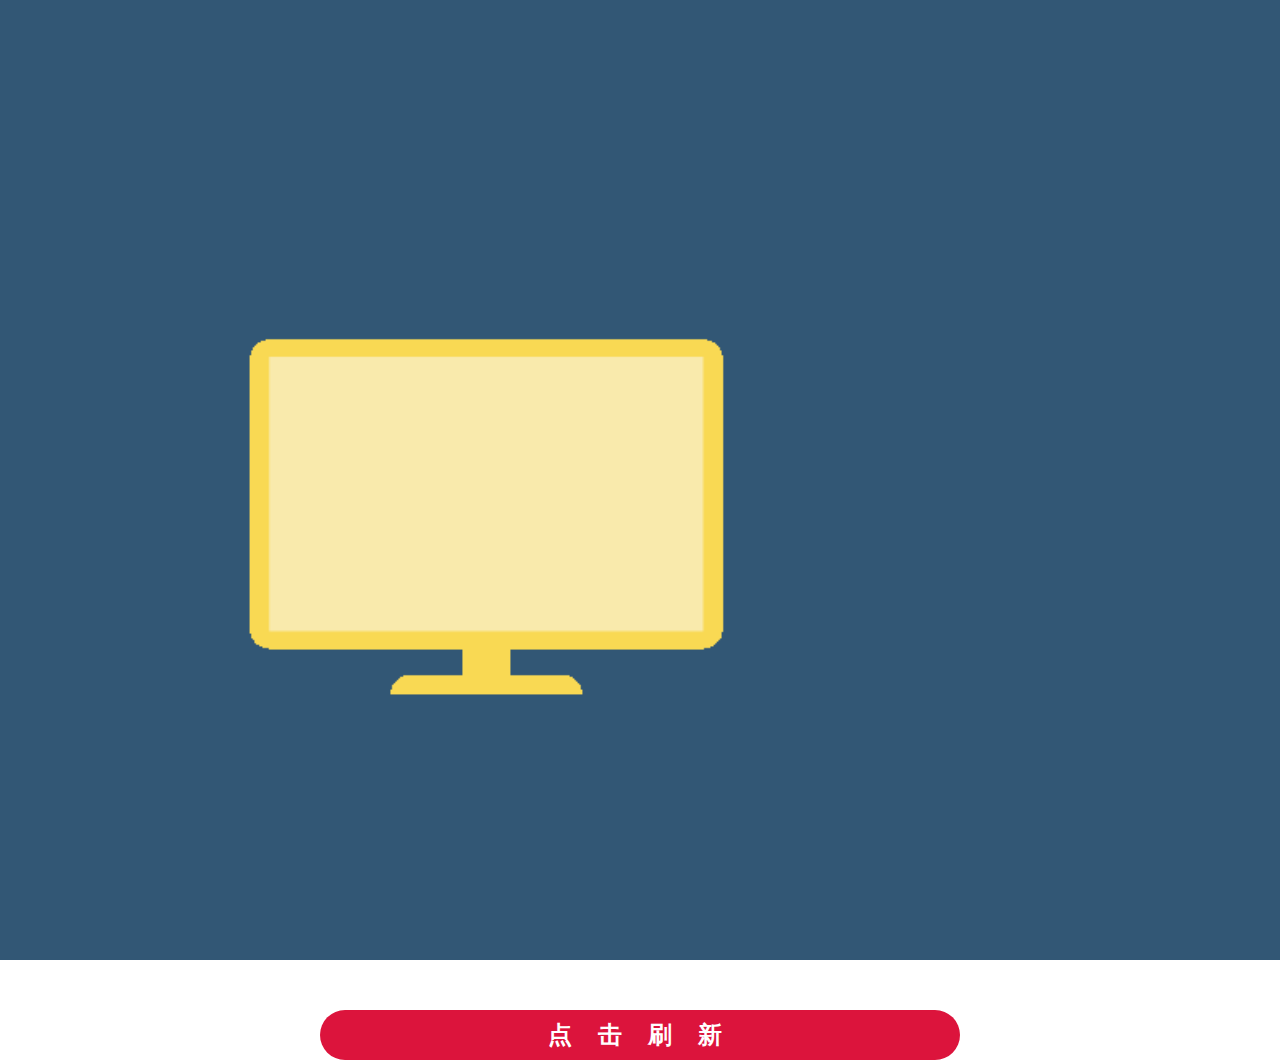
<file: StudyCenter/mineStudy.html>
<!DOCTYPE html>
<html lang="en">

<head>
    <meta charset="UTF-8">
    <meta name="viewport" content="width=750, user-scalable=no">
    <meta http-equiv="X-UA-Compatible" content="ie=edge">
    <link rel="stylesheet" href="css/reset.css">
    <link rel="stylesheet" href="css/mineStudy.css">
    <script src="js/jquery-1.8.3.min.js"></script>
    <title>我的学习</title>
</head>

<body>
    <div id='loadingDiv'>加载中,请稍后...</div>
    <div id="mineBox">
        <!-- 顶部学习信息 -->
        <ul class="studyInfo">
            <li>
                <div id="already_C" class="num">0</div>
                <p class="already">已学课程</p>
            </li>
            <li>
                <div id="already_T" class="num time">0</div>
                <p class="already">已学时长</p>
            </li>
            <li>
                <div id="getScore" class="num">0</div>
                <p class="already">获得积分</p>
            </li>
            <li>
                <div id="sendTips" class="num">0</div>
                <p class="already">发表心得</p>
            </li>
        </ul>
        <!-- 分割线 -->
        <div class="cutLine"></div>
        <!-- 我的课程 -->
        <div class="mineClass">
            <div class="m_title">
                <p class="tit_txt">我的课程</p>
                <i class="more_arrow"></i>
                <a class="more" href="classMore.html">
                    更多
                </a>
            </div>
            <ul id="myClass" class="m_list">
                <!-- <li>
                    <div class="imgBox">
                        <img src="" alt="">
                    </div>
                    <p class="C_name">02 科学掌握习近平总书记系列</p>
                </li> -->
            </ul>
        </div>
        <!-- 学习记录 -->
        <!-- <div class="mineClass studyHistory">
            <div class="m_title">
                <p class="tit_txt">学习记录</p>
                <i class="more_arrow"></i>
                <a class="more" href="studyHistory.html">更多</a>
            </div>
            <ul id="studyHistory" class="m_list">
                <li>
                    <div class="imgBox">
                        <img src="" alt="">
                    </div>
                    <p class="C_name">02 科学掌握习近平总书记系列</p>
                </li>
            </ul>
        </div> -->

    </div>
    <!-- 错误页 -->
    <div id="error">
        <img src="img/error.gif" alt="">
        <p id="refreshBtn">
            点&nbsp;击&nbsp;刷&nbsp;新
        </p>
    </div>

    <script src="js/common.js"></script>
    <script>

        $(function(){
            getData();
        })

        function getData() {

            //已学课程
            var already_C = document.getElementById("already_C");
            //已学时长
            var already_T = document.getElementById("already_T");
            //获得积分
            var getScore = document.getElementById("getScore");
            //发表心得
            var sendTips = document.getElementById("sendTips");

            var username = JSON.parse(localStorage.getItem('username'));
            var password = JSON.parse(localStorage.getItem('password'));

            //登录接口
            ajax(
                "POST",
                url + "/api/auth/oauth/token",
                "json",
                {
                    "username": username,
                    "password": password,
                    "grant_type": "password"
                },
                "application/x-www-form-urlencoded",
                "Basic dnVlOnZ1ZQ==",
                true,
                function (data) {   //successFn
                    console.log(data);
                    var token = data.access_token;
                    //已学课程
                    ajax(
                        "GET",
                        url + "/api/onlinestudy/OsStatistics/getStudyNum",
                        "json",
                        null,
                        "application/x-www-form-urlencoded",
                        "Bearer " + token,
                        true,
                        function (data) {
                            console.log("已学课程" + data)
                            already_C.innerHTML = data;
                        }
                    )
                    //已学时长
                    ajax(
                        "GET",
                        url + "/api/onlinestudy/OsStatistics/getStudyTime",
                        "json",
                        null,
                        "application/x-www-form-urlencoded",
                        "Bearer " + token,
                        true,
                        function (data) {
                            console.log("已学时长" + data)
                            already_T.innerHTML = data;
                            if (already_T.innerHTML.length >= 5) {
                                already_T.style.fontSize = 30 + "px";
                            }
                        }
                    )
                    //获得积分
                    ajax(
                        "GET",
                        url + "/api/onlinestudy/OsStatistics/getStudyIntegral",
                        "json",
                        null,
                        "application/x-www-form-urlencoded",
                        "Bearer " + token,
                        true,
                        function (data) {
                            console.log("获得积分" + data)
                            getScore.innerHTML = data;

                        }
                    )
                    //发表心得
                    ajax(
                        "GET",
                        url + "/api/onlinestudy/OsStatistics/getMessageNum",
                        "json",
                        null,
                        "application/x-www-form-urlencoded",
                        "Bearer " + token,
                        true,
                        function (data) {
                            console.log("发表心得" + data)
                            sendTips.innerHTML = data;

                        }
                    )
                    //我的课程
                    ajax(
                        "GET",
                        url + "/api/onlinestudy/osCourseVideo/selectMyCourse?page=1&limit=10&selectType=1",
                        "json",
                        null,
                        "application/x-www-form-urlencoded",
                        "Bearer " + token,
                        true,
                        function (data) {       //successFn
                            var myClass = document.getElementById("myClass");
                            console.log(data.data.rows)
                            var classList = data.data.rows;
                            for (var i = 0; i < classList.length; i++) {
                                var aLi = document.createElement("li");
                                aLi.setAttribute("courseId",classList[i].courseId);
                                aLi.innerHTML =
                                    "<div class='imgBox'>" +
                                    "<img src='" + classList[i].coursePic + "'>" +
                                    "</div>" +
                                    "<p class='C_name'>" + classList[i].courseName + "</p>";
                                $(document).on("click", "#myClass>li", function () {
                                    var index = $("#myClass>li").index(this);
                                    window.location.href = "video.html?courseId=" + classList[index].courseId;
                                })
                                myClass.appendChild(aLi);

                            }

                        },

                    )
                    //学习记录
                    // ajax(
                    //     "GET",
                    //     url + "/api/onlinestudy/osCourseRecord/selectThreeCourse",
                    //     "json",
                    //     null,
                    //     "application/x-www-form-urlencoded",
                    //     "Bearer " + token,
                    //     function (data) {     //successFn
                    //         var studyHistory = document.getElementById("studyHistory");
                    //         console.log(data)
                    //         var classList = data;
                    //         for (var i = 0; i < classList.length; i++) {
                    //             var aLi = document.createElement("li");
                    //             aLi.innerHTML =
                    //                 "<div class='imgBox'>" +
                    //                 "<img src='" + classList[i].coursePic + "'>" +
                    //                 "</div>" +
                    //                 "<p class='C_name'>" + classList[i].courseName + "</p>";
                    //             $(document).on("click", "#studyHistory>li", function () {
                    //                 var index = $("#studyHistory>li").index(this);
                    //                 var videoUrl = ""+classList[index].courseAddress;
                    //                 window.location.href = videoUrl;
                    //             })
                    //             studyHistory.appendChild(aLi);

                    //         }

                    //     },

                    // )

                },
                function (data) {
                    // alert("错误码:" + data.status);
                    if (data.status == 0) {
                        var Error = document.getElementById("error");
                        var refreshBtn = document.getElementById("refreshBtn")
                        Error.style.display = "block";
                        refreshBtn.onclick = function () {
                            getData();
                        }
                    }
                }
            )
        }


        // 显示loading。
        $(document).ajaxStart(function () {
            $("#loadingDiv").show();
        });


        // 隐藏loading。
        $(document).ajaxComplete(function () {
            $("#loadingDiv").fadeOut("fast");
        });
    </script>
</body>

</html>
</file>
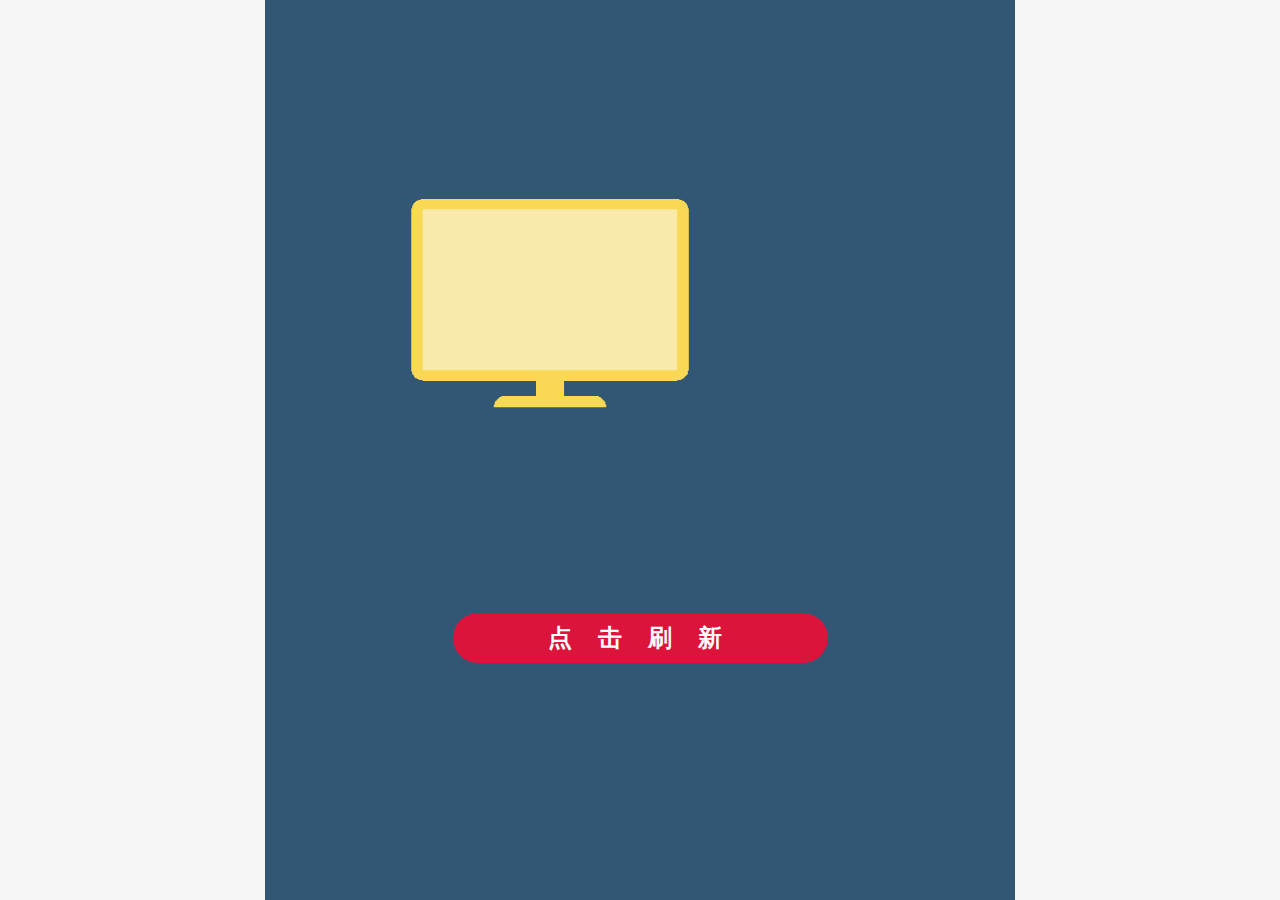
<file: StudyCenter/mineStudyCopy.html>
<!DOCTYPE html>
<html lang="en">

<head>
    <meta charset="UTF-8">
    <meta name="viewport" content="width=device-width,initial-scale=1,user-scalable=no">
    <meta http-equiv="X-UA-Compatible" content="ie=edge">
    <link rel="stylesheet" href="css/reset.css">
    <link rel="stylesheet" href="css/mineStudyCopy.css">
    <script src="js/jquery-1.8.3.min.js"></script>
    <script src="js/rem.js"></script>
    <title>我的学习</title>
</head>

<body>
    <div id='loadingDiv'>加载中,请稍后...</div>
    <div id="mineBox">
        <!-- 顶部学习信息 -->
        <ul class="studyInfo">
            <li>
                <div id="already_C" class="num">0</div>
                <p class="already">已学课程</p>
            </li>
            <li>
                <div id="already_T" class="num time">0</div>
                <p class="already">已学时长</p>
            </li>
            <li>
                <div id="getScore" class="num">0</div>
                <p class="already">获得积分</p>
            </li>
            <li>
                <div id="sendTips" class="num">0</div>
                <p class="already">发表心得</p>
            </li>
        </ul>
        <!-- 分割线 -->
        <div class="cutLine"></div>
        <!-- 我的课程 -->
        <div class="mineClass">
            <div class="m_title">
                <p class="tit_txt">我的课程</p>
                <i class="more_arrow"></i>
                <a class="more" href="classMoreCopy.html">
                    更多
                </a>
            </div>
            <ul id="myClass" class="m_list">
                <!-- <li>
                    <div class="imgBox">
                        <img src="" alt="">
                    </div>
                    <p class="C_name">02 科学掌握习近平总书记系列</p>
                </li> -->
            </ul>
        </div>
        <!-- 学习记录 -->
        <!-- <div class="mineClass studyHistory">
            <div class="m_title">
                <p class="tit_txt">学习记录</p>
                <i class="more_arrow"></i>
                <a class="more" href="studyHistory.html">更多</a>
            </div>
            <ul id="studyHistory" class="m_list">
                <li>
                    <div class="imgBox">
                        <img src="" alt="">
                    </div>
                    <p class="C_name">02 科学掌握习近平总书记系列</p>
                </li>
            </ul>
        </div> -->

    </div>
    <!-- 错误页 -->
    <div id="error">
        <img src="img/error.gif" alt="">
        <p id="refreshBtn">
            点&nbsp;击&nbsp;刷&nbsp;新
        </p>
    </div>

    <script src="js/common.js"></script>
    <script>

        $(function(){
            getData();
        })

        function getData() {

            //已学课程
            var already_C = document.getElementById("already_C");
            //已学时长
            var already_T = document.getElementById("already_T");
            //获得积分
            var getScore = document.getElementById("getScore");
            //发表心得
            var sendTips = document.getElementById("sendTips");

            var username = JSON.parse(localStorage.getItem('username'));
            var password = JSON.parse(localStorage.getItem('password'));

            //登录接口
            ajax(
                "POST",
                url + "/api/auth/oauth/token",
                "json",
                {
                    "username": username,
                    "password": password,
                    "grant_type": "password"
                },
                "application/x-www-form-urlencoded",
                "Basic dnVlOnZ1ZQ==",
                true,
                function (data) {   //successFn
                    console.log(data);
                    var token = data.access_token;
                    //已学课程
                    ajax(
                        "GET",
                        url + "/api/onlinestudy/OsStatistics/getStudyNum",
                        "json",
                        null,
                        "application/x-www-form-urlencoded",
                        "Bearer " + token,
                        true,
                        function (data) {
                            console.log("已学课程" + data)
                            already_C.innerHTML = data;
                        }
                    )
                    //已学时长
                    ajax(
                        "GET",
                        url + "/api/onlinestudy/OsStatistics/getStudyTime",
                        "json",
                        null,
                        "application/x-www-form-urlencoded",
                        "Bearer " + token,
                        true,
                        function (data) {
                            console.log("已学时长" + data)
                            already_T.innerHTML = data;
                            if (already_T.innerHTML.length >= 5) {
                                already_T.style.fontSize = 30 + "px";
                            }
                        }
                    )
                    //获得积分
                    ajax(
                        "GET",
                        url + "/api/onlinestudy/OsStatistics/getStudyIntegral",
                        "json",
                        null,
                        "application/x-www-form-urlencoded",
                        "Bearer " + token,
                        true,
                        function (data) {
                            console.log("获得积分" + data)
                            getScore.innerHTML = data;

                        }
                    )
                    //发表心得
                    ajax(
                        "GET",
                        url + "/api/onlinestudy/OsStatistics/getMessageNum",
                        "json",
                        null,
                        "application/x-www-form-urlencoded",
                        "Bearer " + token,
                        true,
                        function (data) {
                            console.log("发表心得" + data)
                            sendTips.innerHTML = data;

                        }
                    )
                    //我的课程
                    ajax(
                        "GET",
                        url + "/api/onlinestudy/osCourseVideo/selectMyCourse?page=1&limit=10&selectType=1",
                        "json",
                        null,
                        "application/x-www-form-urlencoded",
                        "Bearer " + token,
                        true,
                        function (data) {       //successFn
                            var myClass = document.getElementById("myClass");
                            console.log(data.data.rows)
                            var classList = data.data.rows;
                            for (var i = 0; i < classList.length; i++) {
                                var aLi = document.createElement("li");
                                aLi.setAttribute("courseId",classList[i].courseId);
                                aLi.innerHTML =
                                    "<div class='imgBox'>" +
                                    "<img src='" + classList[i].coursePic + "'>" +
                                    "</div>" +
                                    "<p class='C_name'>" + classList[i].courseName + "</p>";
                                $(document).on("click", "#myClass>li", function () {
                                    var index = $("#myClass>li").index(this);
                                    window.location.href = "videoCopy.html?courseId=" + classList[index].courseId;
                                })
                                myClass.appendChild(aLi);

                            }

                        },

                    )
                    //学习记录
                    // ajax(
                    //     "GET",
                    //     url + "/api/onlinestudy/osCourseRecord/selectThreeCourse",
                    //     "json",
                    //     null,
                    //     "application/x-www-form-urlencoded",
                    //     "Bearer " + token,
                    //     function (data) {     //successFn
                    //         var studyHistory = document.getElementById("studyHistory");
                    //         console.log(data)
                    //         var classList = data;
                    //         for (var i = 0; i < classList.length; i++) {
                    //             var aLi = document.createElement("li");
                    //             aLi.innerHTML =
                    //                 "<div class='imgBox'>" +
                    //                 "<img src='" + classList[i].coursePic + "'>" +
                    //                 "</div>" +
                    //                 "<p class='C_name'>" + classList[i].courseName + "</p>";
                    //             $(document).on("click", "#studyHistory>li", function () {
                    //                 var index = $("#studyHistory>li").index(this);
                    //                 var videoUrl = ""+classList[index].courseAddress;
                    //                 window.location.href = videoUrl;
                    //             })
                    //             studyHistory.appendChild(aLi);

                    //         }

                    //     },

                    // )

                },
                function (data) {
                    // alert("错误码:" + data.status);
                    if (data.status == 0) {
                        var Error = document.getElementById("error");
                        var refreshBtn = document.getElementById("refreshBtn")
                        Error.style.display = "block";
                        refreshBtn.onclick = function () {
                            getData();
                        }
                    }
                }
            )
        }


        // 显示loading。
        $(document).ajaxStart(function () {
            $("#loadingDiv").show();
        });


        // 隐藏loading。
        $(document).ajaxComplete(function () {
            $("#loadingDiv").fadeOut("fast");
        });
    </script>
</body>

</html>
</file>
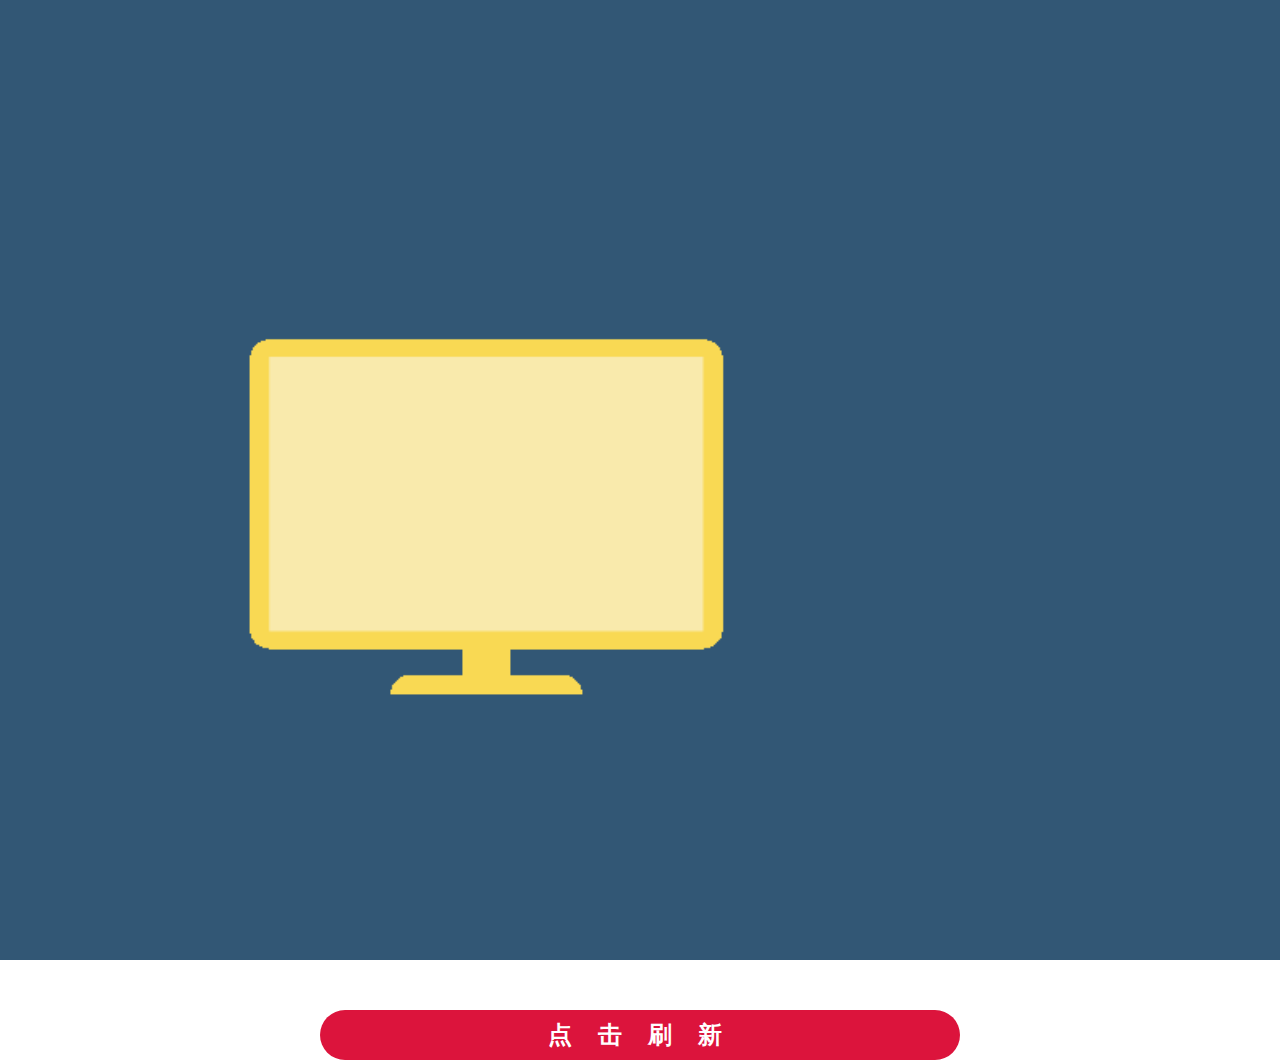
<file: StudyCenter/rank.html>
<!DOCTYPE html>
<html lang="en">

<head>
  <meta charset="UTF-8">
  <meta name="viewport" content="width=750, user-scalable=no">
  <meta http-equiv="X-UA-Compatible" content="ie=edge">
  <link rel="stylesheet" href="css/reset.css">
  <link rel="stylesheet" href="css/rank.css">
  <script src="js/jquery-1.8.3.min.js"></script>
  <title>答题排行榜</title>
</head>

<body>
  <div id='loadingDiv'>加载中,请稍后...</div>
  <div id="rankBox">
    <!-- 选项卡 -->
    <div class="tabBox">
      <div class="tabBtn active">个人</div>
      <div class="tabBtn">党支部</div>
      <span class="moveBorder"></span>
    </div>
    <!-- 排行榜列表 -->
    <ul id="rankList" class="rankList" style="display:block;">
      <!-- <li> -->
      <!-- <div id="imgBox" class="imgBox">
          <img id="rankImg" src="img/first.jpg" alt="">
          <p id="rankNum" class="rankNum">1</p>
        </div>
        <div class="nameBox">
          <p id="name" class="name">万晓梅</p>
          <p class="score">
            <span class="answerNum">答题数量: 100道</span>
            <span class="sumScore">分数: 100分</span>
          </p>
        </div> -->
      <!-- <div class="topicBox">
          <div class="rightTopic">
            <img src="img/u170.png" alt="">
            <span class="rightTxt">94题</span>
          </div>
          <div class="wrongTopic">
            <img src="img/u173.png" alt="">
            <span class="wrongTxt">81题</span>
          </div>
        </div> -->
      <!-- <div class="AqInfo">
          <p>
            <span>答题次数: 5次</span>&nbsp;&nbsp;&nbsp;&nbsp;
            <span>最近答题时间: 2018/09/07 09:08:08</span>
          </p>
          <p>
            <span>平均用时:3439秒</span>&nbsp;&nbsp;&nbsp;&nbsp;
            <span>更新时间:2018/09/07 09:08:08</span>
          </p>
        </div> -->

      <!-- </li> -->
    </ul>

    <ul id="deptRankList" class="rankList">

    </ul>

  </div>
  <!-- 错误页 -->
  <div id="error">
    <img src="img/error.gif" alt="">
    <p id="refreshBtn">
      点&nbsp;击&nbsp;刷&nbsp;新
    </p>
  </div>

  <script src="js/common.js"></script>
  <script>

    $(function () {
      getData();
    });

    var page = 1;     //初始化页数(全局个人)
    var deptPage = 1; //初始化页数(全局党支部)
    var timers = null;   //初始化定时器(全局)


    //选项卡
    $(function () {
      var tabBtn = document.getElementsByClassName("tabBtn");
      var tabList = document.getElementsByClassName("rankList");
      var moveBorder = document.getElementsByClassName("moveBorder")[0];
      var liWidth = tabBtn[0].offsetWidth;

      for (var i = 0; i < tabBtn.length; i++) {
        tabBtn[i].index = i;
        tabBtn[i].onclick = function () {
          for (var j = 0; j < tabList.length; j++) {
            tabBtn[j].classList.remove("active");
            tabList[j].style.display = "none";
          }
          this.classList.add("active");
          tabList[this.index].style.display = "block";
          var cnt = this.index;

          animate(moveBorder, cnt * liWidth);


          var deptRank = document.getElementsByClassName('active')[0];
          if (deptRank.innerHTML == "党支部") {
            getDeptRank();
          }
        }
      };


      // 缓动动画封装
      function animate(element, target) {
        // 清除间歇调用
        clearInterval(element.timer);
        // 设置超时调用
        element.timer = setInterval(function () {
          // 设置步数
          var step = (target - element.offsetLeft) / 10;
          // 调整步数
          step = step > 0 ? Math.ceil(step) : Math.floor(step);
          // 设置样式
          element.style.left = element.offsetLeft + step + "px";
          // console.log(1);
          if (Math.abs(target - element.offsetLeft) < Math.abs(step)) {
            element.style.left = target + "px";
            clearInterval(element.timer);
          }
        }, 20);
      }
    })

    //上拉加载
    $(window).scroll(function () {
      //当时滚动条离底部60px时开始加载下一页的内容
      if (($(window).height() + $(window).scrollTop() + 60) >= $(document).height()) {
        clearTimeout(timers);
        timers = setTimeout(function () {

          var deptRank = document.getElementsByClassName('active')[0];
          if (deptRank.innerHTML == "党支部") {
            deptPage++;
            getDeptRank();
          }else{
            page++;
            getData();
          }
          
          // console.log("第" + page + "页");
        }, 300);
      }
    });


    //个人排行
    function getData() {

      var username = JSON.parse(localStorage.getItem('username'));
      var password = JSON.parse(localStorage.getItem('password'));

      //登录接口
      ajax(
        "POST",
        url + "/api/auth/oauth/token",
        "json",
        {
          "username": username,
          "password": password,
          "grant_type": "password"
        },
        "application/x-www-form-urlencoded",
        "Basic dnVlOnZ1ZQ==",
        true,
        function (data) {
          console.log(data);
          var token = data.access_token;
          ajax(
            "GET",
            url + "/api/onlinestudy/osExamScope/selectPersonRank?page=" + page + "&limit=10",
            "json",
            null,
            "application/x-www-form-urlencoded",
            "Bearer " + token,
            true,
            function (data) {   //successFn
              var rankList = document.getElementById("rankList");
              console.log(data.data.rows);
              var rankInfo = data.data.rows;
              for (var i = 0; i < rankInfo.length; i++) {
                var aLi = document.createElement("li");


                // 前三图
                var imgBox = document.createElement("div");
                imgBox.classList.add("imgBox");
                var imgBox_img = document.createElement("img");
                var rankNum = document.createElement("p");
                rankNum.classList.add("rankNum");
                rankNum.innerHTML = rankInfo[i].index;
                imgBox.appendChild(imgBox_img);
                imgBox.appendChild(rankNum);

                //更换前三的图片
                if (rankInfo[i].index == 1) {
                  imgBox_img.src = "img/first.jpg";
                  rankNum.style.display = "none";
                } else if (rankInfo[i].index == 2) {
                  imgBox_img.src = "img/secound.jpg";
                  rankNum.style.display = "none";
                } else if (rankInfo[i].index == 3) {
                  imgBox_img.src = "img/third.jpg";
                  rankNum.style.display = "none";
                } else {
                  imgBox_img.style.display = "none";
                  rankNum.style.display = "block";
                };




                // 姓名
                var nameBox = document.createElement("div");
                nameBox.classList.add("nameBox");
                var name = document.createElement("p");
                name.classList.add("name");
                name.innerHTML = rankInfo[i].name;
                // if (rankInfo[i].name >= 4) {
                //   name.style.fontSize = 16 + "px";
                // }
                var score = document.createElement("p");
                score.classList.add("score");
                score.innerHTML = "<span class='answerNum'>答题数量: "
                  + Number(rankInfo[i].yesCount + rankInfo[i].errorCount) + "道"
                  + "</span>"
                  + "<span class='sumScore'>分数: "
                  + rankInfo[i].sumScore*5 + "分"
                  + "</span>";
                nameBox.appendChild(name);
                nameBox.appendChild(score);

                aLi.appendChild(imgBox);
                aLi.appendChild(nameBox);
                rankList.appendChild(aLi);

              }

            },

          )

        },
        function (data) {
          // alert("错误码:" + data.status);
          if (data.status == 0) {
            var Error = document.getElementById("error");
            var refreshBtn = document.getElementById("refreshBtn")
            Error.style.display = "block";
            refreshBtn.onclick = function () {
              getData();
            }
          }
        }
      );

    }

    //党支部排行
    function getDeptRank() {

      var username = JSON.parse(localStorage.getItem('username'));
      var password = JSON.parse(localStorage.getItem('password'));

      //登录接口
      ajax(
        "POST",
        url + "/api/auth/oauth/token",
        "json",
        {
          "username": username,
          "password": password,
          "grant_type": "password"
        },
        "application/x-www-form-urlencoded",
        "Basic dnVlOnZ1ZQ==",
        true,
        function (data) {
          console.log(data);
          var token = data.access_token;
          ajax(
            "GET",
            url + "/api/onlinestudy/osExamScope/selectOrgRank?page=" + deptPage + "&limit=10",
            "json",
            null,
            "application/x-www-form-urlencoded",
            "Bearer " + token,
            true,
            function (data) {   //successFn
              var deptRankList = document.getElementById("deptRankList");
              console.log(data.data.rows);
              var rankInfo = data.data.rows;
              for (var i = 0; i < rankInfo.length; i++) {
                var aLi = document.createElement("li");


                // 前三图
                var imgBox = document.createElement("div");
                imgBox.classList.add("imgBox");
                var imgBox_img = document.createElement("img");
                var rankNum = document.createElement("p");
                rankNum.classList.add("rankNum");
                rankNum.innerHTML = rankInfo[i].index;
                imgBox.appendChild(imgBox_img);
                imgBox.appendChild(rankNum);

                //更换前三的图片
                if (rankInfo[i].index == 1) {
                  imgBox_img.src = "img/first.jpg";
                  rankNum.style.display = "none";
                } else if (rankInfo[i].index == 2) {
                  imgBox_img.src = "img/secound.jpg";
                  rankNum.style.display = "none";
                } else if (rankInfo[i].index == 3) {
                  imgBox_img.src = "img/third.jpg";
                  rankNum.style.display = "none";
                } else {
                  imgBox_img.style.display = "none";
                  rankNum.style.display = "block";
                };




                // 姓名
                var nameBox = document.createElement("div");
                nameBox.classList.add("nameBox");
                var name = document.createElement("p");
                name.classList.add("name");
                name.innerHTML = rankInfo[i].orgName;
                // if (rankInfo[i].name >= 4) {
                //   name.style.fontSize = 16 + "px";
                // }
                var score = document.createElement("p");
                score.classList.add("score");
                score.innerHTML = "<span class='answerNum'>总人数: "
                  + rankInfo[i].countPeople + "人"
                  + "</span>"
                  + "<span class='sumScore'>平均分: "
                  + rankInfo[i].avgScore + "分"
                  + "</span>";
                nameBox.appendChild(name);
                nameBox.appendChild(score);

                aLi.appendChild(imgBox);
                aLi.appendChild(nameBox);
                deptRankList.appendChild(aLi);

              }
            },

          )

        },
        function (data) {
          // alert("错误码:" + data.status);
          if (data.status == 0) {
            var Error = document.getElementById("error");
            var refreshBtn = document.getElementById("refreshBtn")
            Error.style.display = "block";
            refreshBtn.onclick = function () {
              getData();
            }
          }
        }
      );

    }




    // 显示loading。
    $(document).ajaxStart(function () {
      $("#loadingDiv").show();
    });


    // 隐藏loading。
    $(document).ajaxComplete(function () {
      $("#loadingDiv").fadeOut("fast");
    });
  </script>
</body>

</html>
</file>
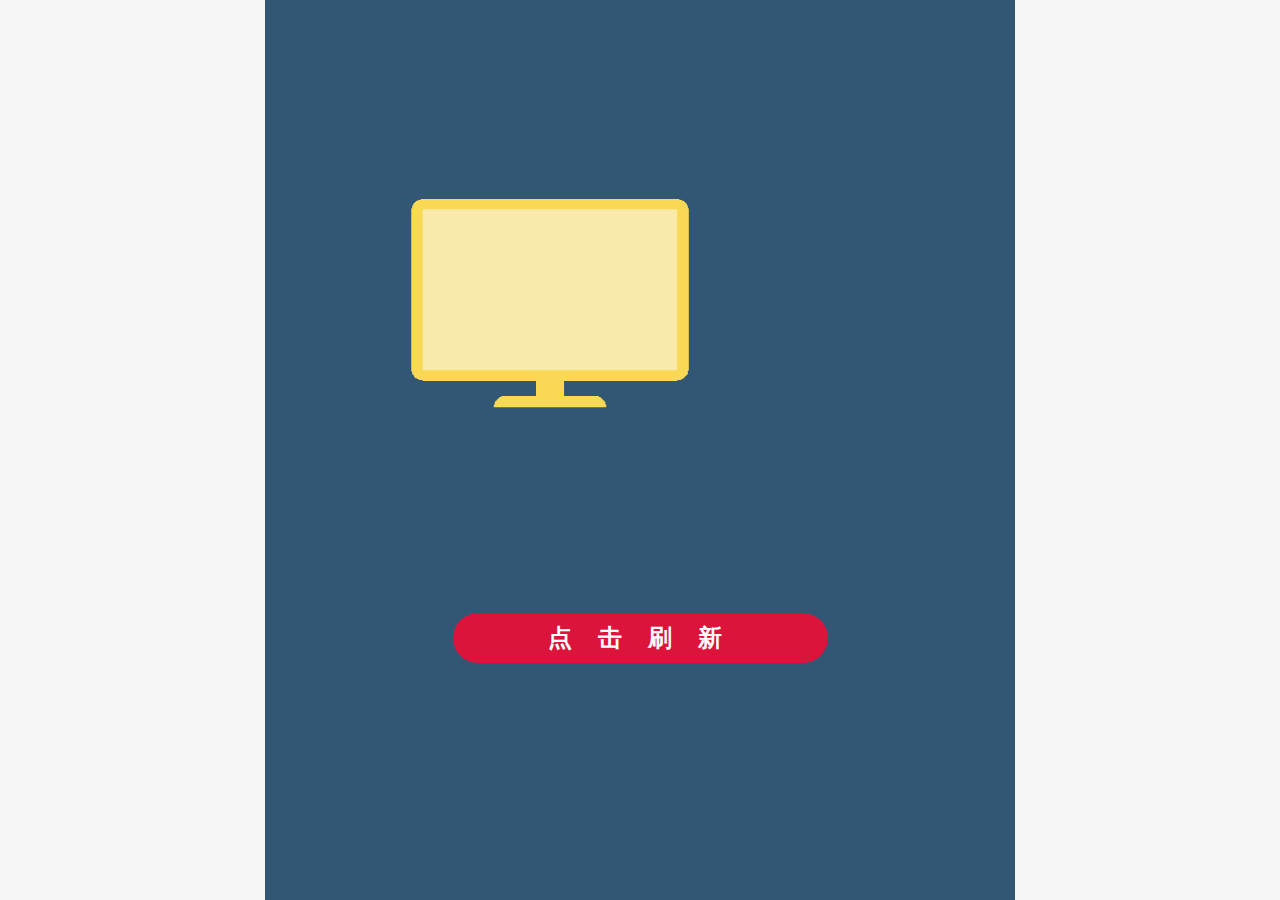
<file: StudyCenter/rankCopy.html>
<!DOCTYPE html>
<html lang="en">

<head>
  <meta charset="UTF-8">
  <meta name="viewport" content="width=device-width,initial-scale=1,user-scalable=no">
  <meta http-equiv="X-UA-Compatible" content="ie=edge">
  <link rel="stylesheet" href="css/reset.css">
  <link rel="stylesheet" href="css/rankCopy.css">
  <script src="js/jquery-1.8.3.min.js"></script>
  <script src="js/rem.js"></script>
  <title>答题排行榜</title>
</head>

<body>
  <div id='loadingDiv'>加载中,请稍后...</div>
  <div id="rankBox">
    <!-- 选项卡 -->
    <div class="tabBox">
      <div class="tabBtn active">个人</div>
      <div class="tabBtn">党支部</div>
      <span class="moveBorder"></span>
    </div>
    <!-- 排行榜列表 -->
    <ul id="rankList" class="rankList" style="display:block;">
      <!-- <li> -->
      <!-- <div id="imgBox" class="imgBox">
          <img id="rankImg" src="img/first.jpg" alt="">
          <p id="rankNum" class="rankNum">1</p>
        </div>
        <div class="nameBox">
          <p id="name" class="name">万晓梅</p>
          <p class="score">
            <span class="answerNum">答题数量: 100道</span>
            <span class="sumScore">分数: 100分</span>
          </p>
        </div> -->
      <!-- <div class="topicBox">
          <div class="rightTopic">
            <img src="img/u170.png" alt="">
            <span class="rightTxt">94题</span>
          </div>
          <div class="wrongTopic">
            <img src="img/u173.png" alt="">
            <span class="wrongTxt">81题</span>
          </div>
        </div> -->
      <!-- <div class="AqInfo">
          <p>
            <span>答题次数: 5次</span>&nbsp;&nbsp;&nbsp;&nbsp;
            <span>最近答题时间: 2018/09/07 09:08:08</span>
          </p>
          <p>
            <span>平均用时:3439秒</span>&nbsp;&nbsp;&nbsp;&nbsp;
            <span>更新时间:2018/09/07 09:08:08</span>
          </p>
        </div> -->

      <!-- </li> -->
    </ul>

    <ul id="deptRankList" class="rankList">

    </ul>

  </div>
  <!-- 错误页 -->
  <div id="error">
    <img src="img/error.gif" alt="">
    <p id="refreshBtn">
      点&nbsp;击&nbsp;刷&nbsp;新
    </p>
  </div>

  <script src="js/common.js"></script>
  <script>

    $(function () {
      getData();
    });

    var page = 1;     //初始化页数(全局个人)
    var deptPage = 1; //初始化页数(全局党支部)
    var timers = null;   //初始化定时器(全局)


    //选项卡
    $(function () {
      var tabBtn = document.getElementsByClassName("tabBtn");
      var tabList = document.getElementsByClassName("rankList");
      var moveBorder = document.getElementsByClassName("moveBorder")[0];
      var liWidth = tabBtn[0].offsetWidth;

      for (var i = 0; i < tabBtn.length; i++) {
        tabBtn[i].index = i;
        tabBtn[i].onclick = function () {
          for (var j = 0; j < tabList.length; j++) {
            tabBtn[j].classList.remove("active");
            tabList[j].style.display = "none";
          }
          this.classList.add("active");
          tabList[this.index].style.display = "block";
          var cnt = this.index;

          animate(moveBorder, cnt * liWidth);


          var deptRank = document.getElementsByClassName('active')[0];
          if (deptRank.innerHTML == "党支部") {
            getDeptRank();
          }
        }
      };


      // 缓动动画封装
      function animate(element, target) {
        // 清除间歇调用
        clearInterval(element.timer);
        // 设置超时调用
        element.timer = setInterval(function () {
          // 设置步数
          var step = (target - element.offsetLeft) / 10;
          // 调整步数
          step = step > 0 ? Math.ceil(step) : Math.floor(step);
          // 设置样式
          element.style.left = element.offsetLeft + step + "px";
          // console.log(1);
          if (Math.abs(target - element.offsetLeft) < Math.abs(step)) {
            element.style.left = target + "px";
            clearInterval(element.timer);
          }
        }, 20);
      }
    })

    //上拉加载
    $(window).scroll(function () {
      //当时滚动条离底部60px时开始加载下一页的内容
      if (($(window).height() + $(window).scrollTop() + 60) >= $(document).height()) {
        clearTimeout(timers);
        timers = setTimeout(function () {

          var deptRank = document.getElementsByClassName('active')[0];
          if (deptRank.innerHTML == "党支部") {
            deptPage++;
            getDeptRank();
          }else{
            page++;
            getData();
          }
          
          // console.log("第" + page + "页");
        }, 300);
      }
    });


    //个人排行
    function getData() {

      var username = JSON.parse(localStorage.getItem('username'));
      var password = JSON.parse(localStorage.getItem('password'));

      //登录接口
      ajax(
        "POST",
        url + "/api/auth/oauth/token",
        "json",
        {
          "username": username,
          "password": password,
          "grant_type": "password"
        },
        "application/x-www-form-urlencoded",
        "Basic dnVlOnZ1ZQ==",
        true,
        function (data) {
          console.log(data);
          var token = data.access_token;
          ajax(
            "GET",
            url + "/api/onlinestudy/osExamScope/selectPersonRank?page=" + page + "&limit=10",
            "json",
            null,
            "application/x-www-form-urlencoded",
            "Bearer " + token,
            true,
            function (data) {   //successFn
              var rankList = document.getElementById("rankList");
              console.log(data.data.rows);
              var rankInfo = data.data.rows;
              for (var i = 0; i < rankInfo.length; i++) {
                var aLi = document.createElement("li");


                // 前三图
                var imgBox = document.createElement("div");
                imgBox.classList.add("imgBox");
                var imgBox_img = document.createElement("img");
                var rankNum = document.createElement("p");
                rankNum.classList.add("rankNum");
                rankNum.innerHTML = rankInfo[i].index;
                imgBox.appendChild(imgBox_img);
                imgBox.appendChild(rankNum);

                //更换前三的图片
                if (rankInfo[i].index == 1) {
                  imgBox_img.src = "img/first.jpg";
                  rankNum.style.display = "none";
                } else if (rankInfo[i].index == 2) {
                  imgBox_img.src = "img/secound.jpg";
                  rankNum.style.display = "none";
                } else if (rankInfo[i].index == 3) {
                  imgBox_img.src = "img/third.jpg";
                  rankNum.style.display = "none";
                } else {
                  imgBox_img.style.display = "none";
                  rankNum.style.display = "block";
                };




                // 姓名
                var nameBox = document.createElement("div");
                nameBox.classList.add("nameBox");
                var name = document.createElement("p");
                name.classList.add("name");
                name.innerHTML = rankInfo[i].name;
                // if (rankInfo[i].name >= 4) {
                //   name.style.fontSize = 16 + "px";
                // }
                var score = document.createElement("p");
                score.classList.add("score");
                score.innerHTML = "<span class='answerNum'>答题数量: "
                  + Number(rankInfo[i].yesCount + rankInfo[i].errorCount) + "道"
                  + "</span>"
                  + "<span class='sumScore'>分数: "
                  + rankInfo[i].sumScore*5 + "分"
                  + "</span>";
                nameBox.appendChild(name);
                nameBox.appendChild(score);

                aLi.appendChild(imgBox);
                aLi.appendChild(nameBox);
                rankList.appendChild(aLi);

              }

            },

          )

        },
        function (data) {
          // alert("错误码:" + data.status);
          if (data.status == 0) {
            var Error = document.getElementById("error");
            var refreshBtn = document.getElementById("refreshBtn")
            Error.style.display = "block";
            refreshBtn.onclick = function () {
              getData();
            }
          }
        }
      );

    }

    //党支部排行
    function getDeptRank() {

      var username = JSON.parse(localStorage.getItem('username'));
      var password = JSON.parse(localStorage.getItem('password'));

      //登录接口
      ajax(
        "POST",
        url + "/api/auth/oauth/token",
        "json",
        {
          "username": username,
          "password": password,
          "grant_type": "password"
        },
        "application/x-www-form-urlencoded",
        "Basic dnVlOnZ1ZQ==",
        true,
        function (data) {
          console.log(data);
          var token = data.access_token;
          ajax(
            "GET",
            url + "/api/onlinestudy/osExamScope/selectOrgRank?page=" + deptPage + "&limit=10",
            "json",
            null,
            "application/x-www-form-urlencoded",
            "Bearer " + token,
            true,
            function (data) {   //successFn
              var deptRankList = document.getElementById("deptRankList");
              console.log(data.data.rows);
              var rankInfo = data.data.rows;
              for (var i = 0; i < rankInfo.length; i++) {
                var aLi = document.createElement("li");


                // 前三图
                var imgBox = document.createElement("div");
                imgBox.classList.add("imgBox");
                var imgBox_img = document.createElement("img");
                var rankNum = document.createElement("p");
                rankNum.classList.add("rankNum");
                rankNum.innerHTML = rankInfo[i].index;
                imgBox.appendChild(imgBox_img);
                imgBox.appendChild(rankNum);

                //更换前三的图片
                if (rankInfo[i].index == 1) {
                  imgBox_img.src = "img/first.jpg";
                  rankNum.style.display = "none";
                } else if (rankInfo[i].index == 2) {
                  imgBox_img.src = "img/secound.jpg";
                  rankNum.style.display = "none";
                } else if (rankInfo[i].index == 3) {
                  imgBox_img.src = "img/third.jpg";
                  rankNum.style.display = "none";
                } else {
                  imgBox_img.style.display = "none";
                  rankNum.style.display = "block";
                };




                // 姓名
                var nameBox = document.createElement("div");
                nameBox.classList.add("nameBox");
                var name = document.createElement("p");
                name.classList.add("name");
                name.innerHTML = rankInfo[i].orgName;
                // if (rankInfo[i].name >= 4) {
                //   name.style.fontSize = 16 + "px";
                // }
                var score = document.createElement("p");
                score.classList.add("score");
                score.innerHTML = "<span class='answerNum'>总人数: "
                  + rankInfo[i].countPeople + "人"
                  + "</span>"
                  + "<span class='sumScore'>平均分: "
                  + rankInfo[i].avgScore + "分"
                  + "</span>";
                nameBox.appendChild(name);
                nameBox.appendChild(score);

                aLi.appendChild(imgBox);
                aLi.appendChild(nameBox);
                deptRankList.appendChild(aLi);

              }
            },

          )

        },
        function (data) {
          // alert("错误码:" + data.status);
          if (data.status == 0) {
            var Error = document.getElementById("error");
            var refreshBtn = document.getElementById("refreshBtn")
            Error.style.display = "block";
            refreshBtn.onclick = function () {
              getData();
            }
          }
        }
      );

    }




    // 显示loading。
    $(document).ajaxStart(function () {
      $("#loadingDiv").show();
    });


    // 隐藏loading。
    $(document).ajaxComplete(function () {
      $("#loadingDiv").fadeOut("fast");
    });
  </script>
</body>

</html>
</file>
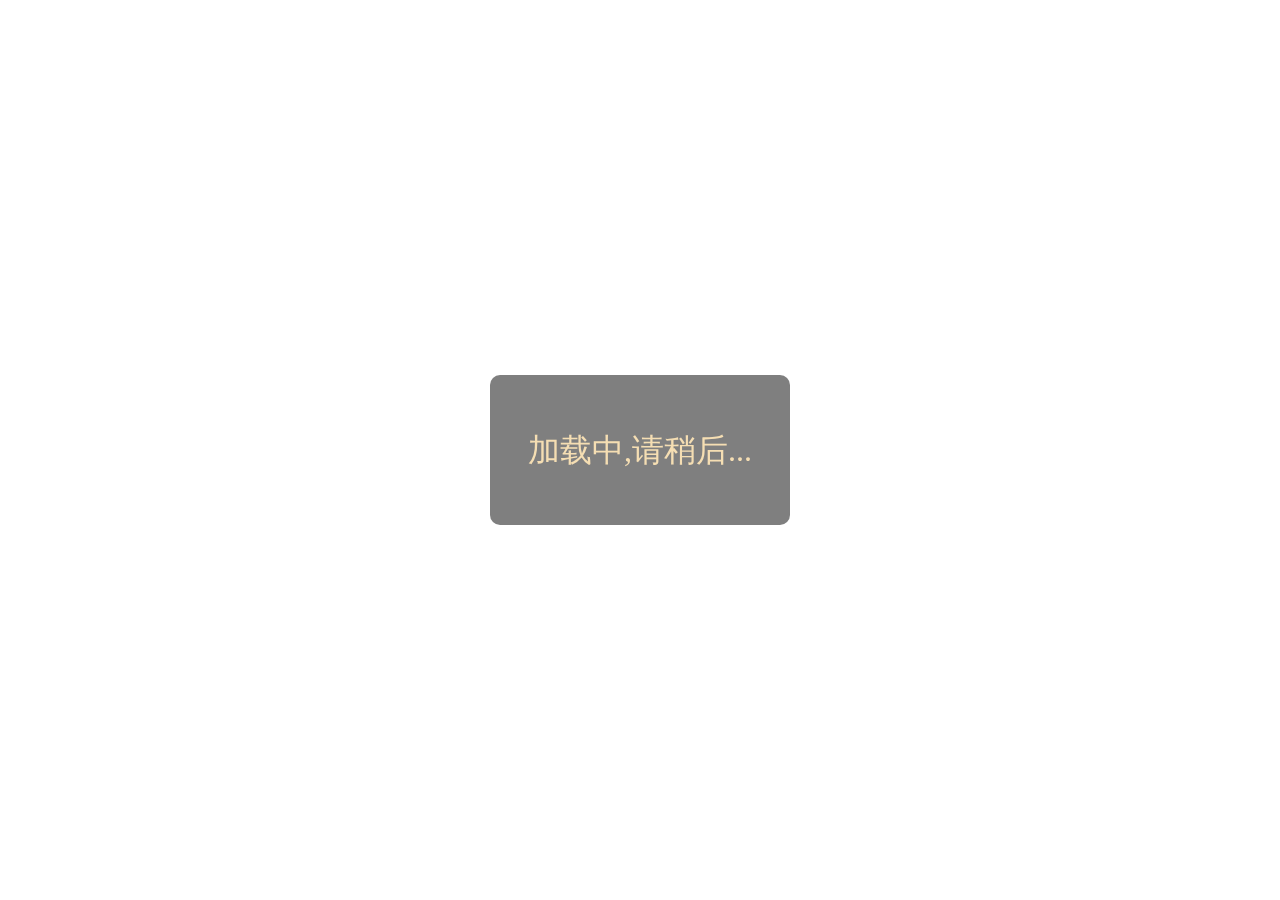
<file: StudyCenter/studyHistory.html>
<!DOCTYPE html>
<html lang="en">

<head>
  <meta charset="UTF-8">
  <meta name="viewport" content="width=750, user-scalable=no">
  <meta http-equiv="X-UA-Compatible" content="ie=edge">
  <link rel="stylesheet" href="css/reset.css">
  <link rel="stylesheet" href="css/studyHistory.css">
  <script src="js/jquery-1.8.3.min.js"></script>
  <title>学习记录</title>
</head>

<body>
  <div id='loadingDiv'>加载中,请稍后...</div>
  <div id="studyH_box">
    <!-- 学习记录列表 -->
    <ul id="studyH_list" class="studyH_list">
      <!-- <li>
        <div class="imgBox">
          <img src="" alt="">
        </div>
        <div class="r_side">
          <p class="S_tit">
            02.科学掌握习近平总书记系列重要讲话的思想真谛下
          </p>
          <div class="v_info">    
            <p class="author">作者:学习平台教学</p>
            <p class="tag">标签:重要讲话</p>
          </div>
          <div class="studyInfo">    
            <p class="studyNum"></p>
            <p class="score"></p>
            <p class="already"></p>
          </div>
          <p class="continueBtn">继续学习</p>
        </div>
      </li> -->
    </ul>

  </div>
  <!-- 错误页 -->
  <div id="error">
    <img src="img/error.gif" alt="">
    <p id="refreshBtn">
      点&nbsp;击&nbsp;刷&nbsp;新
    </p>
  </div>

  <script src="js/common.js"></script>
  <script>

    $(function () {
      getData();
    })
    function getData() {

      var username = JSON.parse(localStorage.getItem('username'));
      var password = JSON.parse(localStorage.getItem('password'));

      //登录接口
      ajax(
        "POST",
        url + "/api/auth/oauth/token",
        "json",
        {
          "username": username,
          "password": password,
          "grant_type": "password"
        },
        "application/x-www-form-urlencoded",
        "Basic dnVlOnZ1ZQ==",
        function (data) {    //successFn
          console.log(data);
          var token = data.access_token;
          ajax(
            "GET",
            url + "/api/onlinestudy/osCourseRecord/selectThreeCourse",
            "json",
            null,
            "application/x-www-form-urlencoded",
            "Bearer " + token,
            function (data) {
              var studyH_list = document.getElementById("studyH_list");
              console.log(data)
              var sList = data;
              for (var i = 0; i < sList.length; i++) {
                var aLi = document.createElement("li");
                aLi.innerHTML =
                  "<div class='imgBox'>" +
                  "<img src='http://116.117.157.186:10014/" + sList[i].coursePic + "'>" +
                  "</div>" +
                  "<div class='r_side'>" +
                  "<p class='S_tit'>" + sList[i].courseName + "</p>" +
                  "<p class='continueBtn'>继续学习</p>" +
                  "</div>";
                $(document).on("click", "#studyH_list>li", function () {
                  var index = $("#studyH_list>li").index(this);
                  var videoUrl = "http://116.117.157.186:10014/"+listItem[index].courseAddress;
                  window.location.href = videoUrl;
                });
                studyH_list.appendChild(aLi);
              }
            },

          )

        },
        function (data) {
          // alert("错误码:" + data.status);
          if (data.status == 0) {
            var Error = document.getElementById("error");
            var refreshBtn = document.getElementById("refreshBtn")
            Error.style.display = "block";
            refreshBtn.onclick = function () {
              getData();
            }
          }
        }

      )
    }



    // 显示loading。
    $(document).ajaxStart(function () {
      $("#loadingDiv").show();
    });


    // 隐藏loading。
    $(document).ajaxComplete(function () {
      $("#loadingDiv").fadeOut("fast");
    });
  </script>
</body>

</html>
</file>
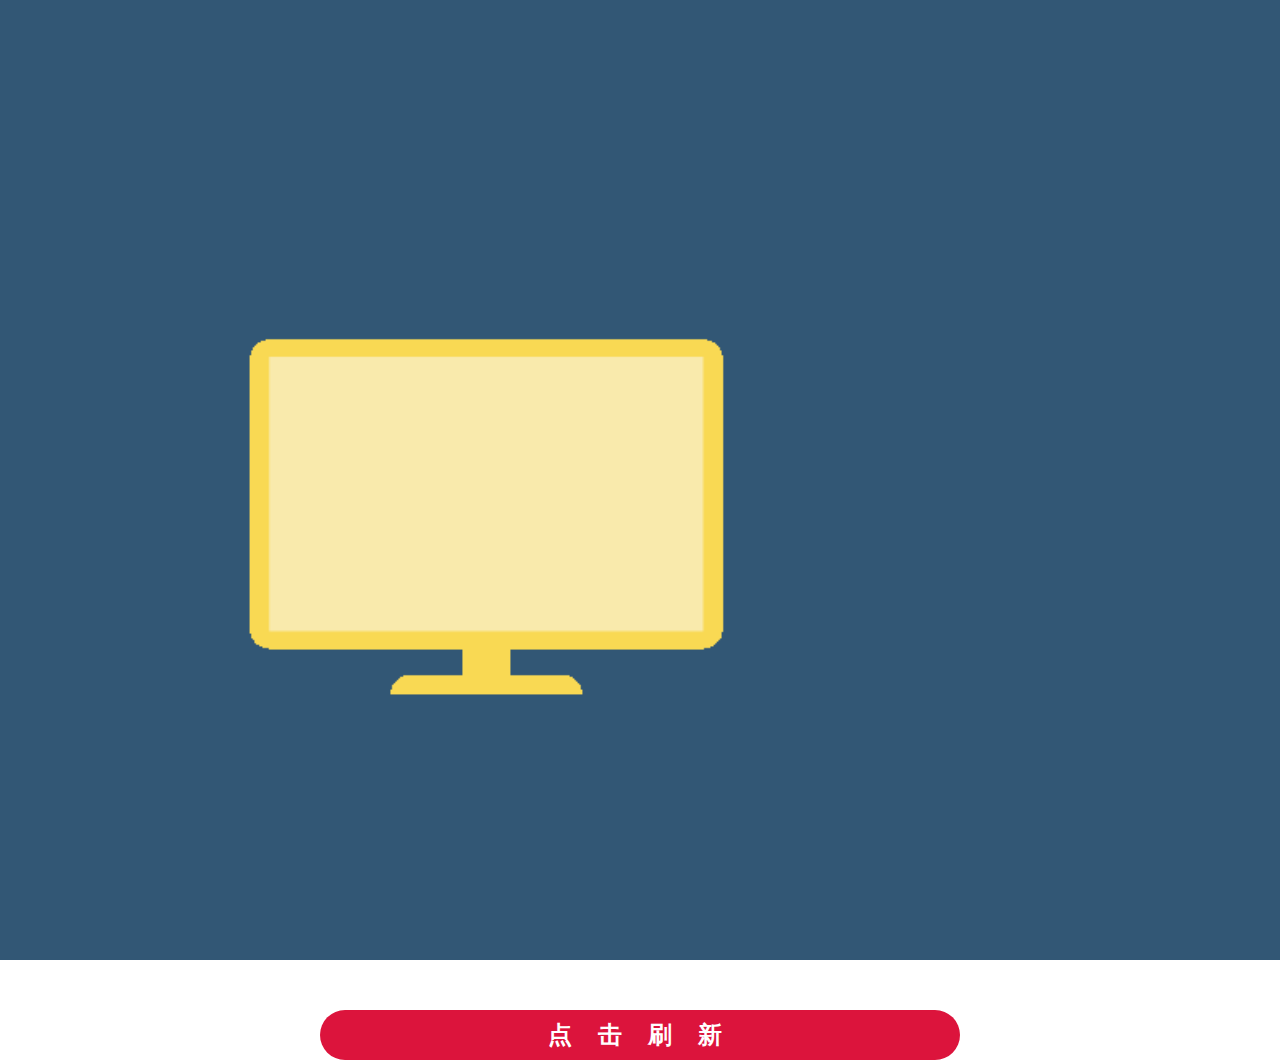
<file: StudyCenter/video.html>
<!DOCTYPE html>
<html lang="en">

<head>
    <meta charset="UTF-8">
    <meta name="viewport" content="width=750, user-scalable=no">
    <meta http-equiv="X-UA-Compatible" content="ie=edge">
    <link rel="stylesheet" href="css/reset.css">
    <link rel="stylesheet" href="css/video.css">
    <script src="js/jquery-1.8.3.min.js"></script>
    <title>视频播放页</title>
</head>

<body>
    <div id="videoBox">
        <!-- <div class="video"> -->
            <!-- <video class="videoItem" poster="../css/images/kissloverposter.jpg" controls="controls" preload="none">
                <source type="video/mp4" src="../css/images/kisslover.mp4" />
            </video>
            <div class="videoCover">
                <img src="img/bofang.png" alt="">
            </div> -->
        <!-- </div> -->

        <!-- 详情 -->

        <!-- 心得体会 -->
        <!-- <div class="tipsBox">
            <p class="tipsTitle">心得体会</p>
        </div> -->



                
    </div>

    <!-- 错误页 -->
    <div id="error">
        <img src="img/error.gif" alt="">
        <p id="refreshBtn">
            点&nbsp;击&nbsp;刷&nbsp;新
        </p>
    </div>

    <script src="js/common.js"></script>

    <script>

        $(function(){
            getData();
        })

        var once = true;  //只执行一次

        //解析URL地址
        function GetRequest() {
            var url = location.search; //获取url中"?"符后的字串
            var theRequest = new Object();
            if (url.indexOf("?") != -1) {
                var str = url.substr(1);
                var strs = str.split("&");
                for(var i = 0; i < strs.length; i ++) {
                    theRequest[strs[i].split("=")[0]]=unescape(strs[i].split("=")[1]);
                }
            }
            return theRequest;
        }
        var Request = new Object();
        Request = GetRequest();
        Id = Request['courseId'];

        function getData() {
            var username = JSON.parse(localStorage.getItem('username'));
            var password = JSON.parse(localStorage.getItem('password'));

            //登录接口
            ajax(
                "POST",
                url + "/api/auth/oauth/token",
                "json",
                {
                    "username": username,
                    "password": password,
                    "grant_type": "password"
                },
                "application/x-www-form-urlencoded",
                "Basic dnVlOnZ1ZQ==",
                true,
                function (data) {    //successFn
                    console.log(data);
                    var token = data.access_token;
                    //获取传进来的视频
                    ajax(
                        "GET",
                        url + "/api/onlinestudy/osCourseVideo/selectCourseVideo/"+Id,
                        "json",
                        null,
                        "application/x-www-form-urlencoded",
                        "Bearer " + token,
                        false,
                        function (data) {    //successFn
                            console.log(data);
                            if(data == null){
                                ajax(
                                    "GET",
                                    url + "/api/onlinestudy/osCourseVideo/"+Id,
                                    "json",
                                    null,
                                    "application/x-www-form-urlencoded",
                                    "Bearer " + token,
                                    false,
                                    function(data){
                                        var videoBox = document.getElementById("videoBox");
                                        var video = document.createElement("div");
                                        video.className = "video";
                                        video.innerHTML = 
                                                        "<video class='videoItem' poster='"+data.data.coursePic+"' preload='none'>"+
                                                            "<source type='video/mp4' src='"+data.data.courseAddress+"'/>"+
                                                        "</video>"+
                                                        "<div class='videoCover'>"+
                                                            "<img src='img/bofang.png'/>"+
                                                        "</div>";
                                        //单击播放按钮播放视频
                                        $(document).on("click",".video>.videoCover>img",function(){
                                            $(".video>.videoCover").hide();
                                            $(".videoItem").attr("controls","controls");
                                            $(".videoItem").trigger("play");
                                        });

                                        // 详情
                                        var detail = document.createElement("div");
                                        detail.className = "detail";
                                        detail.innerHTML = "<p class='detail-Title'>详情</p>"
                                                            +"<p class='courseTitle'>"+data.data.courseName+"</p>"
                                                            +"<p class='author'>作者:"
                                                                +"<span>"+data.data.courseAuthor+"</span>"
                                                            +"</p>"
                                                            +"<p class='studyNum'>学习次数:"
                                                                +"<span>"+data.data.studyNum+"次</span>"
                                                            +"</p>"
                                                            +"<p class='getScore'>积分:"
                                                                +"<span>"+data.data.courseIntegral+"分</span>"
                                                            +"</p>"
                                                            +"<div class='clear'></div>"
                                                            +"<p class='courseLabel'>"+data.data.courseLabel+"</p>";
                                        videoBox.appendChild(video);
                                        videoBox.appendChild(detail);

                                        getTips();
                                    }
                                )
                            }else{

                                var videoBox = document.getElementById("videoBox");
                                var video = document.createElement("div");
                                video.className = "video";
                                video.innerHTML = 
                                                "<video class='videoItem' poster='"+data.coursePic+"' preload='none'>"+
                                                    "<source type='video/mp4' src='"+data.courseAddress+"'/>"+
                                                "</video>"+
                                                "<div class='videoCover'>"+
                                                    "<img src='img/bofang.png'/>"+
                                                "</div>";
                                //单击播放按钮播放视频
                                $(document).on("click",".video>.videoCover>img",function(){
                                    $(".video>.videoCover").hide();
                                    $(".videoItem").attr("controls","controls");
                                    $(".videoItem").trigger("play");
                                });

                                // 详情
                                var detail = document.createElement("div");
                                detail.className = "detail";
                                detail.innerHTML = "<p class='detail-Title'>详情</p>"
                                                    +"<p class='courseTitle'>"+data.courseName+"</p>"
                                                    +"<p class='author'>作者:"
                                                        +"<span>"+data.courseAuthor+"</span>"
                                                    +"</p>"
                                                    +"<p class='studyNum'>学习次数:"
                                                        +"<span>"+data.studyNum+"次</span>"
                                                    +"</p>"
                                                    +"<p class='getScore'>积分:"
                                                        +"<span>"+data.getIntegral+"分</span>"
                                                    +"</p>"
                                                    +"<div class='clear'></div>"
                                                    +"<p class='courseLabel'>"+data.courseLabel+"</p>";
                                videoBox.appendChild(video);
                                videoBox.appendChild(detail);

                                getTips();

                            }

                            
                            
                        },

                    );

                    //获取心得体会
                    function getTips(){
                        ajax(
                            "GET",
                            url + "/api/onlinestudy/osVideoMessage/page?page=1&limit=10&courseId=" + Id,
                            "json",
                            null,
                            "application/x-www-form-urlencoded",
                            "Bearer " + token,
                            false,
                            function(data){
                                console.log(data);
                                var userTips = data.data.rows;
                                var videoBox = document.getElementById("videoBox");
                                var tipsBox = document.createElement("div");
                                tipsBox.className = "tipsBox";
                                var tipsTitle = document.createElement("p");
                                tipsTitle.className = "tipsTitle";
                                tipsTitle.innerHTML = "心得体会";
                                tipsBox.appendChild(tipsTitle);
                                var tipsList = document.createElement("ul");  //创建心得列表
                                tipsList.className = "tipsList";
                                tipsBox.appendChild(tipsList);

                                for(var i=0;i<userTips.length;i++){
                                    var aLi = document.createElement("li");
                                    aLi.innerHTML = "<div class='tip_top'>"
                                                        +"<div class='imgBox'>"
                                                            +"<img src='img/avatar.png'/>"
                                                        +"</div>"
                                                        +"<div class='username'>"
                                                            +"<p class='name'>"+userTips[i].userName+"</p>"
                                                            +"<p class='time'>"+userTips[i].createTime+"</p>"
                                                        +"</div>"
                                                        // +"<div class='praise'>"
                                                        //     +"<span class='praiseNum'>"+userTips[i].messagePraise+"</span>"
                                                        //     +"<img src='img/praise.png'/>"
                                                        // +"</div>"
                                                    +"</div>"
                                                    +userTips[i].messageContent;
                                    
                                };

                                videoBox.appendChild(tipsBox);
                            }
                        )
                    }
                    
                },
                function (data) {
                    // alert("错误码:" + data.status);
                    if (data.status == 0) {
                        var Error = document.getElementById("error");
                        var refreshBtn = document.getElementById("refreshBtn")
                        Error.style.display = "block";
                        refreshBtn.onclick = function () {
                            getData();
                        }
                    }
                }
            )
        }
    </script>
</body>

</html>
</file>
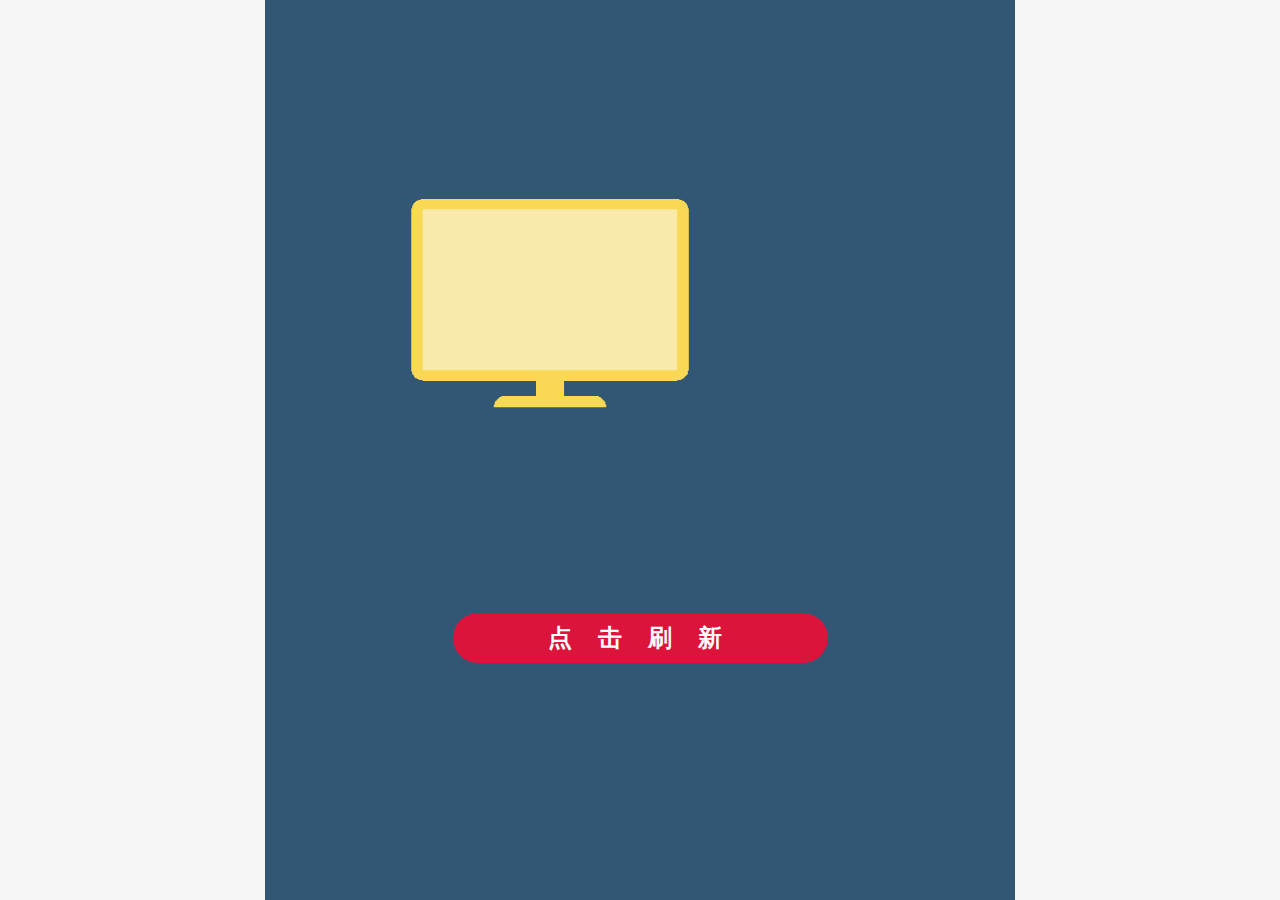
<file: StudyCenter/videoCopy.html>
<!DOCTYPE html>
<html lang="en">

<head>
    <meta charset="UTF-8">
    <meta name="viewport" content="width=750, user-scalable=no">
    <meta http-equiv="X-UA-Compatible" content="ie=edge">
    <link rel="stylesheet" href="css/reset.css">
    <link rel="stylesheet" href="css/videoCopy.css">
    <script src="js/jquery-1.8.3.min.js"></script>
    <script src="js/rem.js"></script>
    <title>视频播放页</title>
</head>

<body>
    <div id="videoBox">
        <!-- <div class="video"> -->
            <!-- <video class="videoItem" poster="../css/images/kissloverposter.jpg" controls="controls" preload="none">
                <source type="video/mp4" src="../css/images/kisslover.mp4" />
            </video>
            <div class="videoCover">
                <img src="img/bofang.png" alt="">
            </div> -->
        <!-- </div> -->

        <!-- 详情 -->

        <!-- 心得体会 -->
        <!-- <div class="tipsBox">
            <p class="tipsTitle">心得体会</p>
        </div> -->



                
    </div>

    <!-- 错误页 -->
    <div id="error">
        <img src="img/error.gif" alt="">
        <p id="refreshBtn">
            点&nbsp;击&nbsp;刷&nbsp;新
        </p>
    </div>

    <script src="js/common.js"></script>

    <script>

        $(function(){
            getData();
        })

        var once = true;  //只执行一次

        //解析URL地址
        function GetRequest() {
            var url = location.search; //获取url中"?"符后的字串
            var theRequest = new Object();
            if (url.indexOf("?") != -1) {
                var str = url.substr(1);
                var strs = str.split("&");
                for(var i = 0; i < strs.length; i ++) {
                    theRequest[strs[i].split("=")[0]]=unescape(strs[i].split("=")[1]);
                }
            }
            return theRequest;
        }
        var Request = new Object();
        Request = GetRequest();
        Id = Request['courseId'];

        function getData() {
            var username = JSON.parse(localStorage.getItem('username'));
            var password = JSON.parse(localStorage.getItem('password'));

            //登录接口
            ajax(
                "POST",
                url + "/api/auth/oauth/token",
                "json",
                {
                    "username": username,
                    "password": password,
                    "grant_type": "password"
                },
                "application/x-www-form-urlencoded",
                "Basic dnVlOnZ1ZQ==",
                true,
                function (data) {    //successFn
                    console.log(data);
                    var token = data.access_token;
                    //获取传进来的视频
                    ajax(
                        "GET",
                        url + "/api/onlinestudy/osCourseVideo/selectCourseVideo/"+Id,
                        "json",
                        null,
                        "application/x-www-form-urlencoded",
                        "Bearer " + token,
                        false,
                        function (data) {    //successFn
                            console.log(data);
                            if(data == null){
                                ajax(
                                    "GET",
                                    url + "/api/onlinestudy/osCourseVideo/"+Id,
                                    "json",
                                    null,
                                    "application/x-www-form-urlencoded",
                                    "Bearer " + token,
                                    false,
                                    function(data){
                                        var videoBox = document.getElementById("videoBox");
                                        var video = document.createElement("div");
                                        video.className = "video";
                                        video.innerHTML = 
                                                        "<video class='videoItem' poster='"+data.data.coursePic+"' preload='none'>"+
                                                            "<source type='video/mp4' src='"+data.data.courseAddress+"'/>"+
                                                        "</video>"+
                                                        "<div class='videoCover'>"+
                                                            "<img src='img/bofang.png'/>"+
                                                        "</div>";
                                        //单击播放按钮播放视频
                                        $(document).on("click",".video>.videoCover>img",function(){
                                            $(".video>.videoCover").hide();
                                            $(".videoItem").attr("controls","controls");
                                            $(".videoItem").trigger("play");
                                        });

                                        // 详情
                                        var detail = document.createElement("div");
                                        detail.className = "detail";
                                        detail.innerHTML = "<p class='detail-Title'>详情</p>"
                                                            +"<p class='courseTitle'>"+data.data.courseName+"</p>"
                                                            +"<p class='author'>作者:"
                                                                +"<span>"+data.data.courseAuthor+"</span>"
                                                            +"</p>"
                                                            +"<p class='studyNum'>学习次数:"
                                                                +"<span>"+data.data.studyNum+"次</span>"
                                                            +"</p>"
                                                            +"<p class='getScore'>积分:"
                                                                +"<span>"+data.data.courseIntegral+"分</span>"
                                                            +"</p>"
                                                            +"<div class='clear'></div>"
                                                            +"<p class='courseLabel'>"+data.data.courseLabel+"</p>";
                                        videoBox.appendChild(video);
                                        videoBox.appendChild(detail);

                                        getTips();
                                    }
                                )
                            }else{

                                var videoBox = document.getElementById("videoBox");
                                var video = document.createElement("div");
                                video.className = "video";
                                video.innerHTML = 
                                                "<video class='videoItem' poster='"+data.coursePic+"' preload='none'>"+
                                                    "<source type='video/mp4' src='"+data.courseAddress+"'/>"+
                                                "</video>"+
                                                "<div class='videoCover'>"+
                                                    "<img src='img/bofang.png'/>"+
                                                "</div>";
                                //单击播放按钮播放视频
                                $(document).on("click",".video>.videoCover>img",function(){
                                    $(".video>.videoCover").hide();
                                    $(".videoItem").attr("controls","controls");
                                    $(".videoItem").trigger("play");
                                });

                                // 详情
                                var detail = document.createElement("div");
                                detail.className = "detail";
                                detail.innerHTML = "<p class='detail-Title'>详情</p>"
                                                    +"<p class='courseTitle'>"+data.courseName+"</p>"
                                                    +"<p class='author'>作者:"
                                                        +"<span>"+data.courseAuthor+"</span>"
                                                    +"</p>"
                                                    +"<p class='studyNum'>学习次数:"
                                                        +"<span>"+data.studyNum+"次</span>"
                                                    +"</p>"
                                                    +"<p class='getScore'>积分:"
                                                        +"<span>"+data.getIntegral+"分</span>"
                                                    +"</p>"
                                                    +"<div class='clear'></div>"
                                                    +"<p class='courseLabel'>"+data.courseLabel+"</p>";
                                videoBox.appendChild(video);
                                videoBox.appendChild(detail);

                                getTips();

                            }

                            
                            
                        },

                    );

                    //获取心得体会
                    function getTips(){
                        ajax(
                            "GET",
                            url + "/api/onlinestudy/osVideoMessage/page?page=1&limit=10&courseId=" + Id,
                            "json",
                            null,
                            "application/x-www-form-urlencoded",
                            "Bearer " + token,
                            false,
                            function(data){
                                console.log(data);
                                var userTips = data.data.rows;
                                var videoBox = document.getElementById("videoBox");
                                var tipsBox = document.createElement("div");
                                tipsBox.className = "tipsBox";
                                var tipsTitle = document.createElement("p");
                                tipsTitle.className = "tipsTitle";
                                tipsTitle.innerHTML = "心得体会";
                                tipsBox.appendChild(tipsTitle);
                                var tipsList = document.createElement("ul");  //创建心得列表
                                tipsList.className = "tipsList";
                                tipsBox.appendChild(tipsList);

                                for(var i=0;i<userTips.length;i++){
                                    var aLi = document.createElement("li");
                                    aLi.innerHTML = "<div class='tip_top'>"
                                                        +"<div class='imgBox'>"
                                                            +"<img src='img/avatar.png'/>"
                                                        +"</div>"
                                                        +"<div class='username'>"
                                                            +"<p class='name'>"+userTips[i].userName+"</p>"
                                                            +"<p class='time'>"+userTips[i].createTime+"</p>"
                                                        +"</div>"
                                                        // +"<div class='praise'>"
                                                        //     +"<span class='praiseNum'>"+userTips[i].messagePraise+"</span>"
                                                        //     +"<img src='img/praise.png'/>"
                                                        // +"</div>"
                                                    +"</div>"
                                                    +userTips[i].messageContent;
                                    
                                };

                                videoBox.appendChild(tipsBox);
                            }
                        )
                    }
                    
                },
                function (data) {
                    // alert("错误码:" + data.status);
                    if (data.status == 0) {
                        var Error = document.getElementById("error");
                        var refreshBtn = document.getElementById("refreshBtn")
                        Error.style.display = "block";
                        refreshBtn.onclick = function () {
                            getData();
                        }
                    }
                }
            )
        }
    </script>
</body>

</html>
</file>
<file: StudyCenter/css/index.css>
#box{
    width: 100%;
    height: auto;
    overflow: hidden;
    box-sizing: border-box;
    font-size: 24px;
    background-color: #f7f7f7;
}
/* 顶部选项卡 */
.top{
    width: 100%;
    height: auto;
    overflow: hidden;
    margin-top: 20px;
}
.top_tab_box{
    width: 100%;
    height: 50px;
    display: flex;
    flex-wrap: nowrap;
    justify-content: space-around;
}
.top_tab_box .top_tab{
    width: 120px;
    height: 100%;
    border-radius: 10px;
    line-height: 50px;
    text-align: center;
    border: 1px solid #000000;
    box-sizing: border-box;
}
.top_tab_box .top_now{
    border: none;
    background-color: rgb(48,71,127);
    color: #fff;
}
/* 筛选列表 */
.top_tab_list{
    width: 100%;
    height: auto;
    overflow: hidden;
    background-color: #fff;
    box-sizing: border-box;
    padding-bottom: 20px;
}
.top_tab_list .tab_list{
    width: 100%;
    height: 100%;
    display: flex;
    justify-content: space-around;
    flex-wrap: wrap;
}
.top_tab_list .tab_list li{
    width: 154px;
    height: 68px;
    border-radius: 6px;
    text-align: center;
    color: #7e7e7e;
    font-size: 28px;
    line-height: 68px;
    background-color: #f8f8f8;
    margin: 20px 0 20px 0;
}
.top_tab_list .tab_list .current{
    color: #c6262e;
    background: url("../img/selected.png") no-repeat;
    background-size: 100%;
}

/* 分割线 */
.cut_line{
    width: 90%;
    height: 10px;
    background-color: rgb(228, 228, 228);
    margin: 20px auto;
    box-shadow: 5px 5px 10px rgb(178,178,178);
}

/* 四个按钮 */
.fourBtn_box{
    width: 100%;
    height: 130px;
    display: flex;
    justify-content: space-around;
    flex-wrap: nowrap;
    margin: 0 auto 20px;
}
.fourBtn_box .active{
    background-color: #ea5947;
    color: #fff;
}
.fourBtn_box li{
    width: 154px;
    height: 68px;
    box-sizing: border-box;
    line-height: 68px;
    text-align: center;
    border-radius: 68px;
    margin-top: 30px;
    font-size: 28px;
    color: #e73c2c;
    letter-spacing: 10px;
    background-color: #fee7e2;
}
.fourBtn_box li>img{
    width: 40px;
    height: 40px;
    float: left;
    margin-left: 20px;
    margin-top: 15px;
}

/* 课程列表 */
.C_list{
    width: 100%;
    height: auto;
    overflow: hidden;
    background-color: #fff;
}
.C_list li{
    width: 96%;
    height: auto;
    overflow: hidden;
    padding: 40px 0;
    display: flex;
    margin: 0 auto;
    border-bottom: 1px solid #e5e5e5; 
    justify-content: space-between;
    flex-wrap: nowrap;
}
.C_list li .imgBox{
    width: 252px;
    height: 140px;
    box-sizing: border-box;
    /* padding: 10px 0; */
    overflow: hidden;
    border-radius: 6px;
    background-color: #919191;
	box-shadow: 0px 4px 8px 0px rgba(138, 135, 135, 0.52);
}
.C_list li .imgBox img{
    width: 100%;
    height: 100%;
}
.C_list li .imgBox video{
    width: 100%;
    height: 100%;
}
.C_list li .r_side{
    width: 393px;
    height: 150px;
}
.C_list li .r_side .C_title{
    width: 100%;
    height: 80px;
    line-height: 40px;
    font-size: 32px;
    box-sizing: border-box;
    word-break: break-all;

    text-overflow: ellipsis;

    display: -webkit-box; /** 对象作为伸缩盒子模型显示 **/

    -webkit-box-orient: vertical; /** 设置或检索伸缩盒对象的子元素的排列方式 **/

    -webkit-line-clamp: 2; /** 显示的行数 **/

    overflow: hidden;  /** 隐藏超出的内容 **/
}
.C_list li .r_side .scoreBox{
    width: 100%;
    height: 30px;
    color: rgb(153,153,153);
    margin:30px 0;
}
.C_list li .r_side .scoreBox .score{
    float: left;
}
.C_list li .r_side .scoreBox .studyNum{
    float: right;
}
.C_list li .r_side .good{
    width: 100%;
    height: 30px;
    text-align: center;
    font-size: 20px;
    color: rgb(153,153,153);
}
</file>
<file: StudyCenter/css/classMore.css>
#classBox{
    width: 100%;
    height: auto;
    overflow: hidden;
    position: relative;
    box-sizing: border-box;
    /*padding: 0 10px;*/
}
.tabBox{
    width: 100%;
    height: 90px;
    display: flex;
    justify-content: space-around;
    flex-wrap: nowrap;
    box-sizing: border-box;
    margin-top: 30px;
    position: relative;
}
.tabBox .moveBorder{
    position: absolute;
    left: 0;
    bottom: 0;
    width: 50%;
    height: 6px;
    background-color: #C6262E;
    border-radius: 3px;
}
.tabBox .self{
    width: 50%;
    height: 100%;
    text-align: center;
    line-height: 90px;
    font-size: 32px;
    color:#666666;
}
.tabBox .active{
    color: #C6262E;
}
/* 课程列表 */
.classList{
    width: 100%;
    height: auto;
    overflow: hidden;
    margin-top: 20px;
    display: none;
    box-sizing: border-box;
    padding: 0 36px;
}
.classList li{
    width: 100%;
    height: auto;
    overflow: hidden;
    padding: 40px 0;
    border-bottom: 1px solid #ABABAB;
}
.classList li .imgBox{
    width: 290px;
    height: 170px;
    border-radius: 6px;
    overflow: hidden;
    background-color: #000000;
    float: left;
    box-sizing: border-box;
    box-shadow:0px 4px 8px 0px rgba(138,135,135,0.52);
}
.classList li .imgBox img{
    width: 100%;
    height: 100%;
}
.classList li .r_side{
    width: 363px;
    height: auto;
    overflow: hidden;
    float: right;
    position: relative;
}
.classList li .r_side .C_tit{
    width: 100%;
    height: 70px;
    text-align: center;
    margin-top: 10px;
    overflow: hidden;
    font-size: 28px;
    color: #666666;
    white-space: nowrap;
    text-overflow: ellipsis;
}
.classList li .r_side .del{
    position: absolute;
    right: 0;
    width: 104px;
    height: 44px;
    box-sizing: border-box;
    top: 46px;
    border: 2px solid #cccccc;
    color: #cccccc;
    border-radius: 4px;
    text-align: center;
    line-height: 44px;
}
.classList li .r_side .progress{
    width: 100%;
    height: auto;
    color: #ABABAB;
    margin: 10px 0;
}
.classList li .r_side .progress .pro_txt{
    font-size: 24px;
}
.classList li .r_side .progress .pro_bar{
    width: 224px;
    height: 6px;
    display: inline-block;
    background:rgba(255,232,233,1);
    border-radius: 3px;
    overflow: hidden;
    position: relative;
    margin: 0 5px;
}
.classList li .r_side .progress .pro_bar .pro_inline{
    /* width: 80%; */
    height: 100%;
    display: inline-block;
    position: absolute;
    top: 0;
    left: 0;
    border-radius: 3px;
    background-color: #CE4249;
}
.classList li .r_side .progress .pro_percent{
    font-size: 18px;
    color: #C6262E;
}
.classList li .r_side .study{
    width: 100%;
    height: 30px;
    margin-bottom: 10px;
    color: #cccccc;
    overflow: hidden;
}
.classList li .r_side .study .stu_time{
    float: left;
}
.classList li .r_side .study .getScore{
    float: right;
}
</file>
<file: StudyCenter/css/classMoreCopy.css>
html{
    height: 100%;
    width: 100%;
    background-color: #f6f6f6;
    font-size: 100px;
}
body{
    height: 100%;
    width: 100%;
    max-width: 7.5rem;
    margin: 0 auto;
    background-color: #f6f6f6;
    position: relative;
    
}


#classBox{
    width: 100%;
    height: auto;
    overflow: hidden;
    position: relative;
    box-sizing: border-box;
    font-size: 0.24rem;
}
.tabBox{
    width: 100%;
    height: 0.9rem;
    display: flex;
    justify-content: space-around;
    flex-wrap: nowrap;
    box-sizing: border-box;
    margin-top: 0.3rem;
    position: relative;
}
.tabBox .moveBorder{
    position: absolute;
    left: 0;
    bottom: 0;
    width: 50%;
    height: 0.06rem;
    background-color: #C6262E;
    border-radius: 0.03rem;
}
.tabBox .self{
    width: 50%;
    height: 100%;
    text-align: center;
    line-height: 0.9rem;
    font-size: 0.32rem;
    color:#666666;
}
.tabBox .active{
    color: #C6262E;
}
/* 课程列表 */
.classList{
    width: 100%;
    height: auto;
    overflow: hidden;
    margin-top: 0.2rem;
    display: none;
    box-sizing: border-box;
    padding: 0 0.36rem;
}
.classList li{
    width: 100%;
    height: auto;
    overflow: hidden;
    padding: 0.4rem 0;
    border-bottom: 0.01rem solid #ABABAB;
}
.classList li .imgBox{
    width: 2.9rem;
    height: 1.7rem;
    border-radius: 0.06rem;
    overflow: hidden;
    background-color: #000000;
    float: left;
    box-sizing: border-box;
    box-shadow:0 0.04rem 0.08rem 0 rgba(138,135,135,0.52);
}
.classList li .imgBox img{
    width: 100%;
    height: 100%;
}
.classList li .r_side{
    width: 3.63rem;
    height: auto;
    overflow: hidden;
    float: right;
    position: relative;
}
.classList li .r_side .C_tit{
    width: 100%;
    height: 0.7rem;
    text-align: center;
    margin-top: 0.1rem;
    overflow: hidden;
    font-size: 0.28rem;
    color: #666666;
    white-space: nowrap;
    text-overflow: ellipsis;
}
.classList li .r_side .del{
    position: absolute;
    right: 0;
    width: 1.04rem;
    height: 0.44rem;
    box-sizing: border-box;
    top: 0.46rem;
    border: 0.02rem solid #cccccc;
    color: #cccccc;
    border-radius: 0.04rem;
    text-align: center;
    line-height: 0.44rem;
}
.classList li .r_side .progress{
    width: 100%;
    height: auto;
    color: #ABABAB;
    margin: 0.1rem 0;
}
.classList li .r_side .progress .pro_txt{
    font-size: 0.24rem;
}
.classList li .r_side .progress .pro_bar{
    width: 2.24rem;
    height: 0.06rem;
    display: inline-block;
    background:rgba(255,232,233,1);
    border-radius: 0.03rem;
    overflow: hidden;
    position: relative;
    margin: 0 0.05rem;
}
.classList li .r_side .progress .pro_bar .pro_inline{
    /* width: 80%; */
    height: 100%;
    display: inline-block;
    position: absolute;
    top: 0;
    left: 0;
    border-radius: 0.03rem;
    background-color: #CE4249;
}
.classList li .r_side .progress .pro_percent{
    font-size: 0.18rem;
    color: #C6262E;
}
.classList li .r_side .study{
    width: 100%;
    height: 0.3rem;
    margin-bottom: 0.1rem;
    color: #cccccc;
    overflow: hidden;
}
.classList li .r_side .study .stu_time{
    float: left;
}
.classList li .r_side .study .getScore{
    float: right;
}


/* loading框 */
#loadingDiv{
    width: 3rem;
    height: 1.5rem;
    border-radius: 0.1rem;
    top: 50%;
    left: 50%;
    margin-left: -1.5rem;
    margin-top: -0.75rem;
    background-color: rgba(0,0,0,.5);
    text-align: center;
    line-height: 1.5rem;
    color: wheat;
    position: fixed;
    z-index: 9;
    font-size: 0.32rem;
}
#delDiv{
    width: 3rem;
    height: 1.5rem;
    border-radius: 0.1rem;
    top: 50%;
    left: 50%;
    margin-left: -1.5rem;
    margin-top: -0.75rem;
    background-color: rgba(0,0,0,.5);
    text-align: center;
    line-height: 1.5rem;
    color: rgb(49, 247, 49);
    position: fixed;
    z-index: 9;
    display: none;
    font-size: 0.32rem;
}
/* 错误页 */
#error{
    position: absolute;
    top: 0;
    left: 0;
    width: 100%;
    height: 100%;
    z-index: 8;
    background-color: rgb(50,87,117);
    display: none;
}
#error>img{
    width: 100%;
    height: auto;
}
#error>p{
    width: 50%;
    height: 0.5rem;
    line-height: 0.5rem;
    margin: 0.5rem auto 0;
    font-size: 0.24rem;
    font-weight: bold;
    background-color: crimson;
    color: white;
    text-align: center;
    box-sizing: border-box;
    border-radius: 0.5rem;
    letter-spacing: 0.1rem;
}
</file>
<file: StudyCenter/css/mineStudy.css>
#mineBox{
    width: 100%;
    height: auto;
    overflow: hidden;
    /* padding: 0 10px; */
    box-sizing: border-box;
}

/* 顶部学习信息 */
.studyInfo{
    width: 100%;
    height: 252px;
    background-color: #ffffff;

}
.studyInfo li{
    width: 155px;
    height: 133px;
    float: left;
    margin-right: 20px;
    margin-top: 60px;
}
.studyInfo li:first-child{
    margin-left: 35px;
    background: url("../img/studyCourse.png") no-repeat;
}
.studyInfo li:nth-child(2){
    background: url("../img/studyTime.png") no-repeat;
}
.studyInfo li:nth-child(3){
    background: url("../img/getScore.png") no-repeat;
}
.studyInfo li:nth-child(4){
    background: url("../img/tips.png") no-repeat;
}
.studyInfo li .num{
    width: 80%;
    height: 42px;
    font-size: 32px;
    color: #ffffff;
    line-height: 42px;
    margin: 15px 0 0 15px;
}
.studyInfo li .time{
    overflow: hidden;
    white-space: nowrap;
    text-overflow: ellipsis;
}
.studyInfo li .already{
    width: 80%;
    height: 60px;
    color: #ffffff;
    font-size: 28px;
    font-weight: bold;
    line-height: 60px;
    margin: 15px 0 0 15px;
}
/* 分割线 */
.cutLine{
    width: 100%;
    height: 20px;
    background-color: #f6f6f6;
}
/* 我的课程 */
.mineClass{
    width: 100%;
    height: auto;
    box-sizing: border-box;
    overflow: hidden;
    padding: 36px;
}
.mineClass .m_title{
    width: 100%;
    height: 60px;
}
.mineClass .m_title .tit_txt{
    width: 145px;
    height: 100%;
    box-sizing: border-box;
    float: left;
    text-align: center;
    line-height: 60px;
    color: #333;
    font-size: 36px;
}
.mineClass .m_title .more{
    float: right;
    line-height: 60px;
    font-size: 26px;
    font-weight:500;
    color:rgba(171,171,171,1);
    display: block;
}
.mineClass .m_title .more_arrow{
    width: 13px;
    height: 26px;
    float: right;
    margin-top: 15px;
    margin-left: 10px;
    background: url("../img/gengduo.png");
}
.mineClass .m_list{
    width: 100%;
    height: auto;
    overflow: hidden;
    margin-top: 20px;
    display: flex;
    flex-wrap: wrap;
    justify-content: space-between;
}
.mineClass .m_list li{
    width: 327px;
    height: auto;
    overflow: hidden;
}
.mineClass .m_list li .imgBox{
    width: 100%;
    height: 190px;
    margin-bottom: 20px;
    background-color: #000000;
    background:rgba(145,145,145,1);
    box-shadow:0px 4px 8px 0px rgba(138,135,135,0.52);
    border-radius:6px;
    overflow: hidden;
}
.mineClass .m_list li .imgBox>img{
    width: 100%;
    height: 100%;
}
.mineClass .m_list li .C_name{
    width: 100%;
    font-size: 20px;
    overflow: hidden;
    white-space: nowrap;
    text-overflow: ellipsis;
    height: 30px;
    margin-bottom: 20px;
}
</file>
<file: StudyCenter/css/mineStudyCopy.css>
html{
    height: 100%;
    width: 100%;
    background-color: #f6f6f6;
    font-size: 100px;
}
body{
    height: 100%;
    width: 100%;
    max-width: 7.5rem;
    margin: 0 auto;
    background-color: #f6f6f6;
    position: relative;
    
}
#mineBox{
    width: 100%;
    height: auto;
    overflow: hidden;
    font-size: 0.24rem;
    box-sizing: border-box;
}

/* 顶部学习信息 */
.studyInfo{
    width: 100%;
    height: 2.52rem;
    background-color: #ffffff;

}
.studyInfo li{
    width: 1.55rem;
    height: 1.3.27rem;
    float: left;
    margin-right: 0.2rem;
    margin-top: 0.6rem;
}
.studyInfo li:first-child{
    margin-left: 0.35rem;
    background: url("../img/studyCourse.png") no-repeat;
    background-size: 100%;
}
.studyInfo li:nth-child(2){
    background: url("../img/studyTime.png") no-repeat;
    background-size: 100%;
}
.studyInfo li:nth-child(3){
    background: url("../img/getScore.png") no-repeat;
    background-size: 100%;
}
.studyInfo li:nth-child(4){
    background: url("../img/tips.png") no-repeat;
    background-size: 100%;
}
.studyInfo li .num{
    width: 80%;
    height: 0.42rem;
    font-size: 0.32rem;
    color: #ffffff;
    line-height: 0.42rem;
    margin: 0.15rem 0 0 0.15rem;
}
.studyInfo li .time{
    overflow: hidden;
    white-space: nowrap;
    text-overflow: ellipsis;
}
.studyInfo li .already{
    width: 80%;
    height: 0.6rem;
    color: #ffffff;
    font-size: 0.28rem;
    font-weight: bold;
    line-height: 0.6rem;
    margin: 0.15rem 0 0 0.15rem;
}
/* 分割线 */
.cutLine{
    width: 100%;
    height: 0.2rem;
    background-color: #f6f6f6;
}
/* 我的课程 */
.mineClass{
    width: 100%;
    height: auto;
    box-sizing: border-box;
    overflow: hidden;
    padding: 0.36rem;
}
.mineClass .m_title{
    width: 100%;
    height: 0.6rem;
}
.mineClass .m_title .tit_txt{
    width: 1.45rem;
    height: 100%;
    box-sizing: border-box;
    float: left;
    text-align: center;
    line-height: 0.6rem;
    color: #333;
    font-size: 0.36rem;
}
.mineClass .m_title .more{
    float: right;
    line-height: 0.6rem;
    font-size: 0.26rem;
    font-weight:500;
    color:rgba(171,171,171,1);
    display: block;
}
.mineClass .m_title .more_arrow{
    width: 0.13rem;
    height: 0.26rem;
    float: right;
    margin-top: 0.15rem;
    margin-left: 0.1rem;
    background: url("../img/gengduo.png") no-repeat 100%;
}
.mineClass .m_list{
    width: 100%;
    height: auto;
    overflow: hidden;
    margin-top: 0.2rem;
    display: flex;
    flex-wrap: wrap;
    justify-content: space-between;
}
.mineClass .m_list li{
    width: 3.27rem;
    height: auto;
    overflow: hidden;
}
.mineClass .m_list li .imgBox{
    width: 100%;
    height: 1.9rem;
    margin-bottom: 0.2rem;
    background-color: #000000;
    background:rgba(145,145,145,1);
    box-shadow:0 0.04rem 0.08rem 0 rgba(138,135,135,0.52);
    border-radius:0.06rem;
    overflow: hidden;
}
.mineClass .m_list li .imgBox>img{
    width: 100%;
    height: 100%;
}
.mineClass .m_list li .C_name{
    width: 100%;
    font-size: 0.2rem;
    overflow: hidden;
    white-space: nowrap;
    text-overflow: ellipsis;
    height: 0.3rem;
    margin-bottom: 0.2rem;
}


/* loading框 */
#loadingDiv{
    width: 3rem;
    height: 1.5rem;
    border-radius: 0.1rem;
    top: 50%;
    left: 50%;
    margin-left: -1.5rem;
    margin-top: -0.75rem;
    background-color: rgba(0,0,0,.5);
    text-align: center;
    line-height: 1.5rem;
    color: wheat;
    position: fixed;
    z-index: 9;
    font-size: 0.32rem;
}
#delDiv{
    width: 3rem;
    height: 1.5rem;
    border-radius: 0.1rem;
    top: 50%;
    left: 50%;
    margin-left: -1.5rem;
    margin-top: -0.75rem;
    background-color: rgba(0,0,0,.5);
    text-align: center;
    line-height: 1.5rem;
    color: rgb(49, 247, 49);
    position: fixed;
    z-index: 9;
    display: none;
    font-size: 0.32rem;
}
/* 错误页 */
#error{
    position: absolute;
    top: 0;
    left: 0;
    width: 100%;
    height: 100%;
    z-index: 8;
    background-color: rgb(50,87,117);
    display: none;
}
#error>img{
    width: 100%;
    height: auto;
}
#error>p{
    width: 50%;
    height: 0.5rem;
    line-height: 0.5rem;
    margin: 0.5rem auto 0;
    font-size: 0.24rem;
    font-weight: bold;
    background-color: crimson;
    color: white;
    text-align: center;
    box-sizing: border-box;
    border-radius: 0.5rem;
    letter-spacing: 0.1rem;
}
</file>
<file: StudyCenter/css/rank.css>
#rankBox{
  width: 100%;
  height: auto;
  overflow: hidden;
  position: relative;
  /* padding: 0 10px; */
  box-sizing: border-box;
}
/* 选项卡 */
.tabBox{
  width: 100%;
  height: 90px;
  display: flex;
  justify-content: space-around;
  flex-wrap: nowrap;
  box-sizing: border-box;
  margin-top: 30px;
  position: relative;
}
.tabBox .moveBorder{
  position: absolute;
  left: 0;
  bottom: 0;
  width: 50%;
  height: 6px;
  background-color: #C6262E;
  border-radius: 3px;
}
.tabBox .tabBtn{
  width: 50%;
  height: 100%;
  text-align: center;
  line-height: 90px;
  font-size: 32px;
  color:#666666;
}
.tabBox .active{
  color: #C6262E;
}
/* 排行榜列表 */
.rankList{
  width: 100%;
  height: auto;
  overflow: hidden;
  margin-top: 30px;
  display: none;
  padding: 0 36px;
  box-sizing: border-box;
}
.rankList li{
  width: 100%;
  height: auto;
  overflow: hidden;
  padding: 40px 0 30px;
  border-bottom: 1px solid #E5E5E5;
}
.rankList li .imgBox{
  width: 50px;
  height: 102px;
  box-sizing: border-box;
  float: left;
  overflow: hidden;
  text-align: center;
  margin-top: 32px;
}
.rankList li .imgBox img{
  width: 100%;
  height: auto;
}
.rankList li .imgBox .rankNum{
  font-size: 40px;
  color: #C6262E;
  line-height: 50px;
}
.rankList li .nameBox{
  width: calc(100% - 72px);
  height: 102px;
  float: left;
  margin-left: 20px;
}
.rankList li .nameBox .name{
  width: 100%;;
  height: 30px;
  line-height: 30px;
  overflow: hidden;
  font-size: 28px;
  color: #333333;
  white-space: nowrap;
  text-overflow: ellipsis;
  margin-bottom: 8px;
  margin-top: 5px;
}
.rankList li .nameBox .score{
  width: 100%;
  height: 30px;
  box-sizing: border-box;
  line-height: 30px;
  color: #ABABAB;
  font-size: 24px;
  margin-top: 34px;
}
.rankList li .nameBox .score .answerNum{
  float: left;
}
.rankList li .nameBox .score .sumScore{
  float: right;
}
.rankList li .topicBox{
  width: 100px;
  height: 80px;
  float: left;
  margin-left: 10px;
}
.rankList li .topicBox .rightTopic,.wrongTopic{
  width: 100%;
  height: 50%;
}
.rankList li .topicBox .rightTopic img{
  width: 40px;
  height: 100%;
  display: inline-block;
  vertical-align: middle;
}
.rankList li .topicBox .rightTopic .rightTxt{
  color: green;
  line-height: 40px;
  font-size: 18px;
}
.rankList li .topicBox .wrongTopic img{
  width: 40px;
  height: 100%;
  display: inline-block;
  vertical-align: middle;
}

.rankList li .topicBox .wrongTopic .wrongTxt{
  color: red;
  line-height: 40px;
  font-size: 18px;
}
.rankList li .AqInfo{
  width: 420px;
  height: auto;
  float: left;
  margin-left: 10px;
}
.rankList li .AqInfo p{
  width: 100%;
  height: 50%;
  color: #333333;
  font-size: 18px;
}
</file>
<file: StudyCenter/css/rankCopy.css>
html{
  height: 100%;
  width: 100%;
  background-color: #f6f6f6;
  font-size: 100px;
}
body{
  height: 100%;
  width: 100%;
  max-width: 7.5rem;
  margin: 0 auto;
  background-color: #f6f6f6;
  position: relative;
  
}


#rankBox{
  width: 100%;
  height: auto;
  overflow: hidden;
  position: relative;
  box-sizing: border-box;
  font-size: 0.24rem;
}
/* 选项卡 */
.tabBox{
  width: 100%;
  height: 0.9rem;
  display: flex;
  justify-content: space-around;
  flex-wrap: nowrap;
  box-sizing: border-box;
  margin-top: 0.3rem;
  position: relative;
}
.tabBox .moveBorder{
  position: absolute;
  left: 0;
  bottom: 0;
  width: 50%;
  height: 0.06rem;
  background-color: #C6262E;
  border-radius: 0.03rem;
}
.tabBox .tabBtn{
  width: 50%;
  height: 100%;
  text-align: center;
  line-height: 0.9rem;
  font-size: 0.32rem;
  color:#666666;
}
.tabBox .active{
  color: #C6262E;
}
/* 排行榜列表 */
.rankList{
  width: 100%;
  height: auto;
  overflow: hidden;
  margin-top: 0.3rem;
  display: none;
  padding: 0 0.36rem;
  box-sizing: border-box;
}
.rankList li{
  width: 100%;
  height: auto;
  overflow: hidden;
  padding: 0.4rem 0 0.3rem;
  border-bottom: 0.01rem solid #E5E5E5;
}
.rankList li .imgBox{
  width: 0.5rem;
  height: 1.02rem;
  box-sizing: border-box;
  float: left;
  overflow: hidden;
  text-align: center;
  margin-top: 0.32rem;
}
.rankList li .imgBox img{
  width: 100%;
  height: auto;
}
.rankList li .imgBox .rankNum{
  font-size: 0.4rem;
  color: #C6262E;
  line-height: 0.5rem;
}
.rankList li .nameBox{
  width: calc(100% - 0.72rem);
  height: 1.02rem;
  float: left;
  margin-left: 0.2rem;
}
.rankList li .nameBox .name{
  width: 100%;;
  height: 0.3rem;
  line-height: 0.3rem;
  overflow: hidden;
  font-size: 0.28rem;
  color: #333333;
  white-space: nowrap;
  text-overflow: ellipsis;
  margin-bottom: 0.08rem;
  margin-top: 0.05rem;
}
.rankList li .nameBox .score{
  width: 100%;
  height: 0.3rem;
  box-sizing: border-box;
  line-height: 0.3rem;
  color: #ABABAB;
  font-size: 0.24rem;
  margin-top: 0.34rem;
}
.rankList li .nameBox .score .answerNum{
  float: left;
}
.rankList li .nameBox .score .sumScore{
  float: right;
}
.rankList li .topicBox{
  width: 1rem;
  height: 0.8rem;
  float: left;
  margin-left: 0.1rem;
}
.rankList li .topicBox .rightTopic,.wrongTopic{
  width: 100%;
  height: 50%;
}
.rankList li .topicBox .rightTopic img{
  width: 0.4rem;
  height: 100%;
  display: inline-block;
  vertical-align: middle;
}
.rankList li .topicBox .rightTopic .rightTxt{
  color: green;
  line-height: 0.4rem;
  font-size: 0.18rem;
}
.rankList li .topicBox .wrongTopic img{
  width: 0.4rem;
  height: 100%;
  display: inline-block;
  vertical-align: middle;
}

.rankList li .topicBox .wrongTopic .wrongTxt{
  color: red;
  line-height: 0.4rem;
  font-size: 0.18rem;
}
.rankList li .AqInfo{
  width: 4.2rem;
  height: auto;
  float: left;
  margin-left: 0.1rem;
}
.rankList li .AqInfo p{
  width: 100%;
  height: 50%;
  color: #333333;
  font-size: 0.18rem;
}




/* loading框 */
#loadingDiv{
  width: 3rem;
  height: 1.5rem;
  border-radius: 0.1rem;
  top: 50%;
  left: 50%;
  margin-left: -1.5rem;
  margin-top: -0.75rem;
  background-color: rgba(0,0,0,.5);
  text-align: center;
  line-height: 1.5rem;
  color: wheat;
  position: fixed;
  z-index: 9;
  font-size: 0.32rem;
}
#delDiv{
  width: 3rem;
  height: 1.5rem;
  border-radius: 0.1rem;
  top: 50%;
  left: 50%;
  margin-left: -1.5rem;
  margin-top: -0.75rem;
  background-color: rgba(0,0,0,.5);
  text-align: center;
  line-height: 1.5rem;
  color: rgb(49, 247, 49);
  position: fixed;
  z-index: 9;
  display: none;
  font-size: 0.32rem;
}
/* 错误页 */
#error{
  position: absolute;
  top: 0;
  left: 0;
  width: 100%;
  height: 100%;
  z-index: 8;
  background-color: rgb(50,87,117);
  display: none;
}
#error>img{
  width: 100%;
  height: auto;
}
#error>p{
  width: 50%;
  height: 0.5rem;
  line-height: 0.5rem;
  margin: 0.5rem auto 0;
  font-size: 0.24rem;
  font-weight: bold;
  background-color: crimson;
  color: white;
  text-align: center;
  box-sizing: border-box;
  border-radius: 0.5rem;
  letter-spacing: 0.1rem;
}
</file>
<file: StudyCenter/css/studyHistory.css>
#studyH_box{
  width: 100%;
  height: auto;
  overflow: hidden;
  position: relative;
  padding: 0 10px;
  box-sizing: border-box;
}
/* 学习记录列表 */
.studyH_list{
  width: 100%;
  height: auto;
  overflow: hidden;
  margin-top: 30px;
}
.studyH_list li{
  width: 100%;
  height: auto;
  overflow: hidden;
  margin-bottom: 30px;
}
.studyH_list li .imgBox{
  width: 200px;
  height: 170px;
  float: left;
  background-color: #000000;
  overflow: hidden;
  border-radius: 10px;
}
.studyH_list li .imgBox img{
  width: 100%;
  height: 100%;
}
.studyH_list li .r_side{
  width: 480px;
  height: 170px;
  overflow: hidden;
  float: right;
  position: relative;
}
.studyH_list li .r_side .S_tit{
  width: 100%;
  height: auto;
  overflow: hidden;
  white-space: wrap;
  
}
.studyH_list li .r_side .continueBtn{
  width: 200px;
  height: 40px;
  box-sizing: border-box;
  border-radius: 10px;
  border: 1px solid #000000;
  text-align: center;
  line-height: 40px;
  position: absolute;
  left: 50%;
  bottom: 0;
  margin-left: -100px;
  background-color: #f9f9f9;
}
</file>
<file: StudyCenter/css/video.css>
#videoBox{
    width: 100%;
    height: auto;
    overflow: hidden;
    box-sizing: border-box;
    background-color: #f7f7f7;
    font-size: 24px;
}

.clear{
    clear: both;
}

.video{
    width: 100%;
    height: 400px;
    position: relative;
}
.videoItem{
    width: 100%;
    height: 100%;
}
.video>.videoCover{
    width: 100%;
    height: 100%;
    position: absolute;
    top: 0;
    left: 0;
    background:rgba(1,0,11,1);
    opacity:0.66;
}
.video>.videoCover>img{
    width: 111px;
    height: 111px;
    position: absolute;
    top: 50%;
    left: 50%;
    margin-top: -55px;
    margin-left: -55px;
}

/* 详情 */
.detail{
    width: 100%;
    height: 346px;
    margin: 20px 0;
    box-sizing: border-box;
    padding: 0 37px;
    background-color: #ffffff;
}
.detail .detail-Title{
    width: 100%;
    height: 114px;
    box-sizing: border-box;
    border-bottom: 2px solid #E5E5E5;
    line-height: 114px;
    color: #333333;
    font-size: 36px;
}
.detail .courseTitle{
    width: 100%;
    color: #666666;
    font-size: 28px;
    font-weight: 500;
    overflow: hidden;
    white-space: nowrap;
    text-overflow: ellipsis;
    margin: 30px 0;
}
.detail .author,.detail .studyNum,.detail .getScore{
    float: left;
    margin-right: 40px;
    color: #ababab;
}
.detail p>span{
    color: #666666;
}
.detail .courseLabel{
    width: 100%;
    font-size:32px;
    color: #C6262E;
    overflow: hidden;
    white-space: nowrap;
    text-overflow: ellipsis;
    margin-top: 20px;
}

.tipsBox{
    width: 100%;
    height: auto;
    overflow: hidden;
    box-sizing: border-box;
    background-color: #ffffff;
    padding: 0 36px;
}
.tipsBox .tipsTitle{
    width: 100%;
    padding: 40px 0;
    color: #333333;
    font-size: 36px;
}
.tipsBox .tipsList{
    width: 100%;
    height: auto;
    overflow: hidden;
    padding-bottom: 40px;
}
.tipsBox .tipsList>li{
    width: 100%;
    padding: 40px 0;
    border-bottom: 1px solid #E5E5E5;
}
.tipsBox .tipsList>li .tip_top{
    width: 100%;
    height: 75px;
}
.tip_top .imgBox,.tip_top .username{
    float: left;
    height: 100%;
    margin-right: 40px;
}
.tip_top .imgBox{
    width: 75px;
    border-radius: 75px;
    overflow: hidden;
}
.tip_top .imgBox>img{
    width: 100%;
    height: 100%;
}
.tip_top .username .name{
    font-size: 28px;
    font-weight:bold;
    color: #333333;
    margin-bottom: 10px;
}
.tip_top .username .time{
    font-size:22px;
    color: #ababab;
}
.tip_top .praise{
    float: right;
    height: 100%;
}
.tip_top .praise>.praiseNum{
    font-size: 22px;
    color: #333333;
    margin-right: 10px;
}
.tip_top .praise>img{
    display: inline-block;
}
/* 评论 */
.tipsBox .tipsList>li>p{
    font-size: 28px;
    color: #333333;
    margin-top: 40px;
}
</file>
<file: StudyCenter/css/videoCopy.css>
html{
    height: 100%;
    width: 100%;
    background-color: #f6f6f6;
    font-size: 100px;
}
body{
    height: 100%;
    width: 100%;
    max-width: 7.5rem;
    margin: 0 auto;
    background-color: #f6f6f6;
    position: relative;
    
}


#videoBox{
    width: 100%;
    height: auto;
    overflow: hidden;
    box-sizing: border-box;
    background-color: #f7f7f7;
    font-size: 0.24rem;
}

.clear{
    clear: both;
}

.video{
    width: 100%;
    height: 4rem;
    position: relative;
}
.videoItem{
    width: 100%;
    height: 100%;
}
.video>.videoCover{
    width: 100%;
    height: 100%;
    position: absolute;
    top: 0;
    left: 0;
    background:rgba(1,0,11,1);
    opacity:0.66;
}
.video>.videoCover>img{
    width: 1.11rem;
    height: 1.11rem;
    position: absolute;
    top: 50%;
    left: 50%;
    margin-top: -0.55rem;
    margin-left: -0.55rem;
}

/* 详情 */
.detail{
    width: 100%;
    height: 3.46rem;
    margin: 0.2rem 0;
    box-sizing: border-box;
    padding: 0 0.37rem;
    background-color: #ffffff;
}
.detail .detail-Title{
    width: 100%;
    height: 1.14rem;
    box-sizing: border-box;
    border-bottom: 0.02rem solid #E5E5E5;
    line-height: 1.14rem;
    color: #333333;
    font-size: 0.36rem;
}
.detail .courseTitle{
    width: 100%;
    color: #666666;
    font-size: 0.28rem;
    font-weight: 500;
    overflow: hidden;
    white-space: nowrap;
    text-overflow: ellipsis;
    margin: 0.3rem 0;
}
.detail .author,.detail .studyNum,.detail .getScore{
    float: left;
    margin-right: 0.4rem;
    color: #ababab;
}
.detail p>span{
    color: #666666;
}
.detail .courseLabel{
    width: 100%;
    font-size:0.32rem;
    color: #C6262E;
    overflow: hidden;
    white-space: nowrap;
    text-overflow: ellipsis;
    margin-top: 0.2rem;
}

.tipsBox{
    width: 100%;
    height: auto;
    overflow: hidden;
    box-sizing: border-box;
    background-color: #ffffff;
    padding: 0 0.36rem;
}
.tipsBox .tipsTitle{
    width: 100%;
    padding: 0.4rem 0;
    color: #333333;
    font-size: 0.36rem;
}
.tipsBox .tipsList{
    width: 100%;
    height: auto;
    overflow: hidden;
    padding-bottom: 0.4rem;
}
.tipsBox .tipsList>li{
    width: 100%;
    padding: 0.4rem 0;
    border-bottom: 0.01rem solid #E5E5E5;
}
.tipsBox .tipsList>li .tip_top{
    width: 100%;
    height: 0.75rem;
}
.tip_top .imgBox,.tip_top .username{
    float: left;
    height: 100%;
    margin-right: 0.4rem;
}
.tip_top .imgBox{
    width: 0.75rem;
    border-radius: 0.75rem;
    overflow: hidden;
}
.tip_top .imgBox>img{
    width: 100%;
    height: 100%;
}
.tip_top .username .name{
    font-size: 0.28rem;
    font-weight:bold;
    color: #333333;
    margin-bottom: 0.1rem;
}
.tip_top .username .time{
    font-size:0.22rem;
    color: #ababab;
}
.tip_top .praise{
    float: right;
    height: 100%;
}
.tip_top .praise>.praiseNum{
    font-size: 0.22rem;
    color: #333333;
    margin-right: 0.1rem;
}
.tip_top .praise>img{
    display: inline-block;
}
/* 评论 */
.tipsBox .tipsList>li>p{
    font-size: 0.28rem;
    color: #333333;
    margin-top: 0.4rem;
}
</file>
